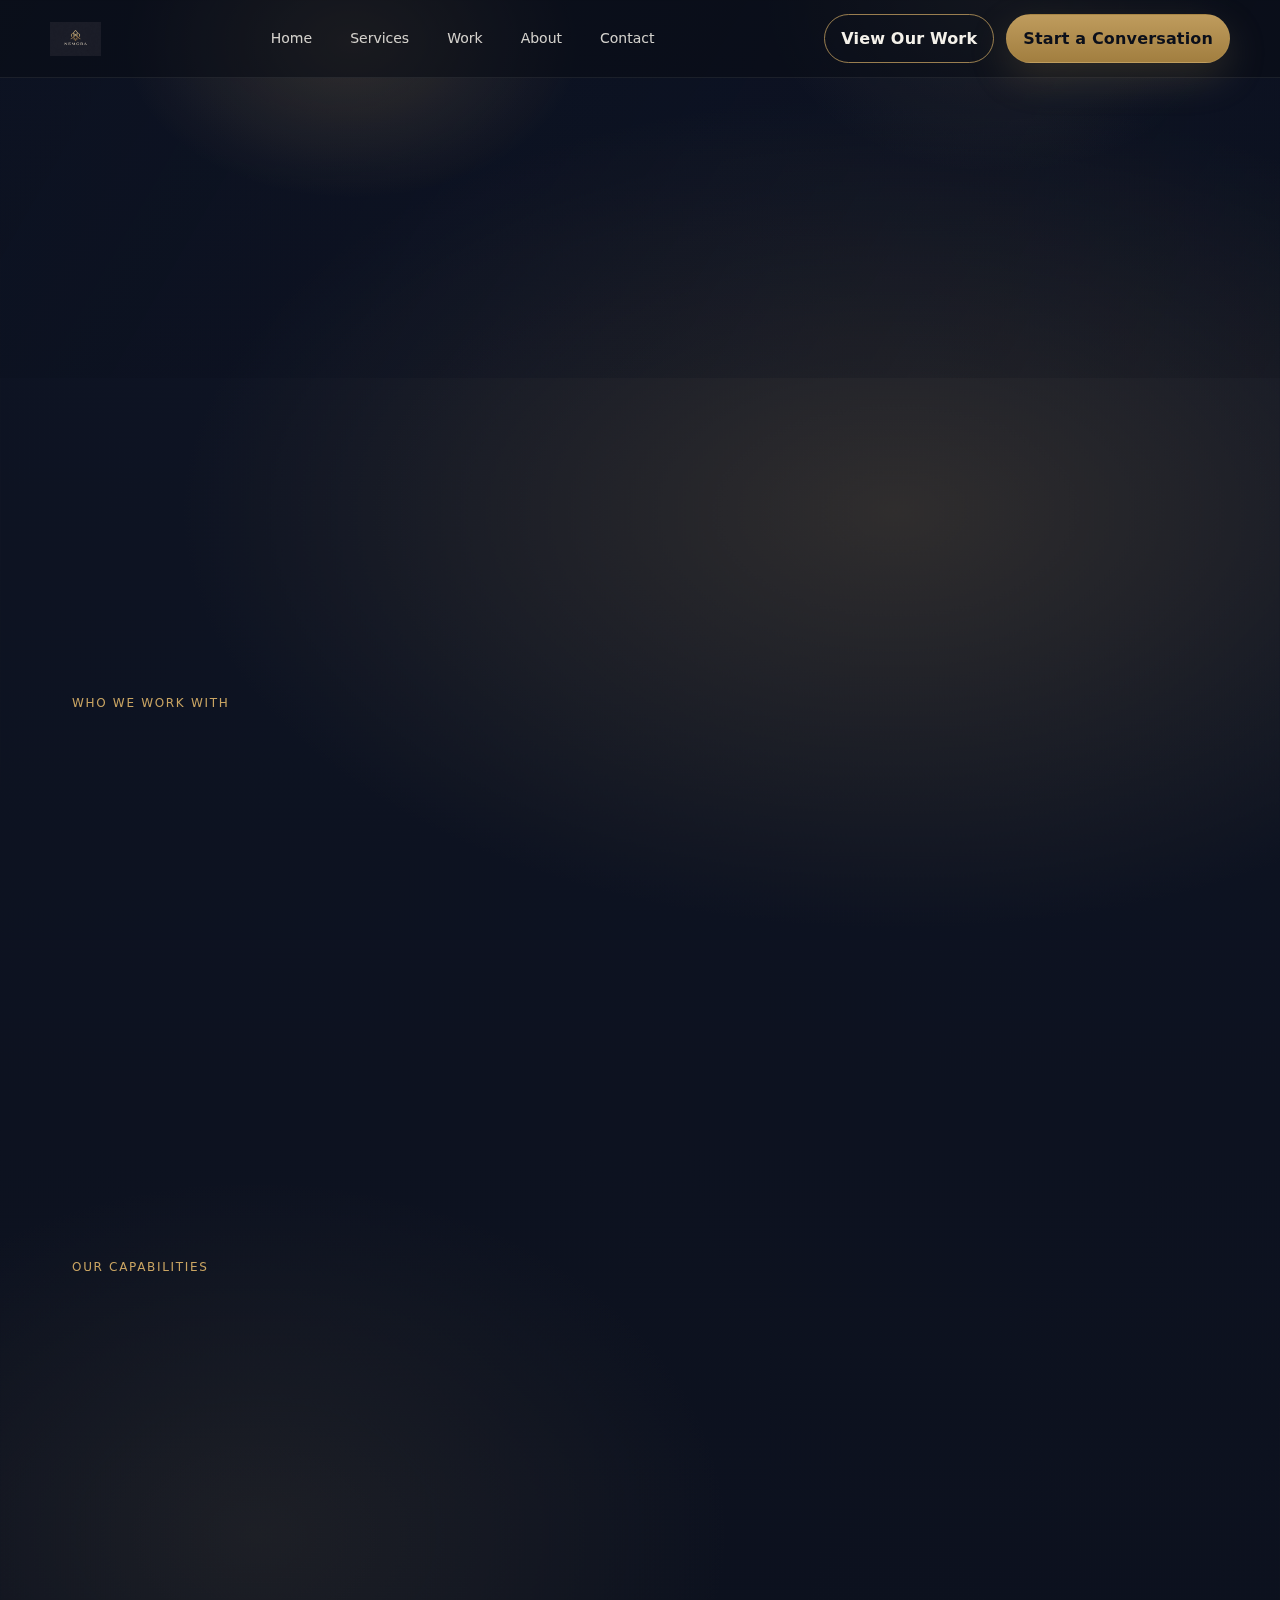
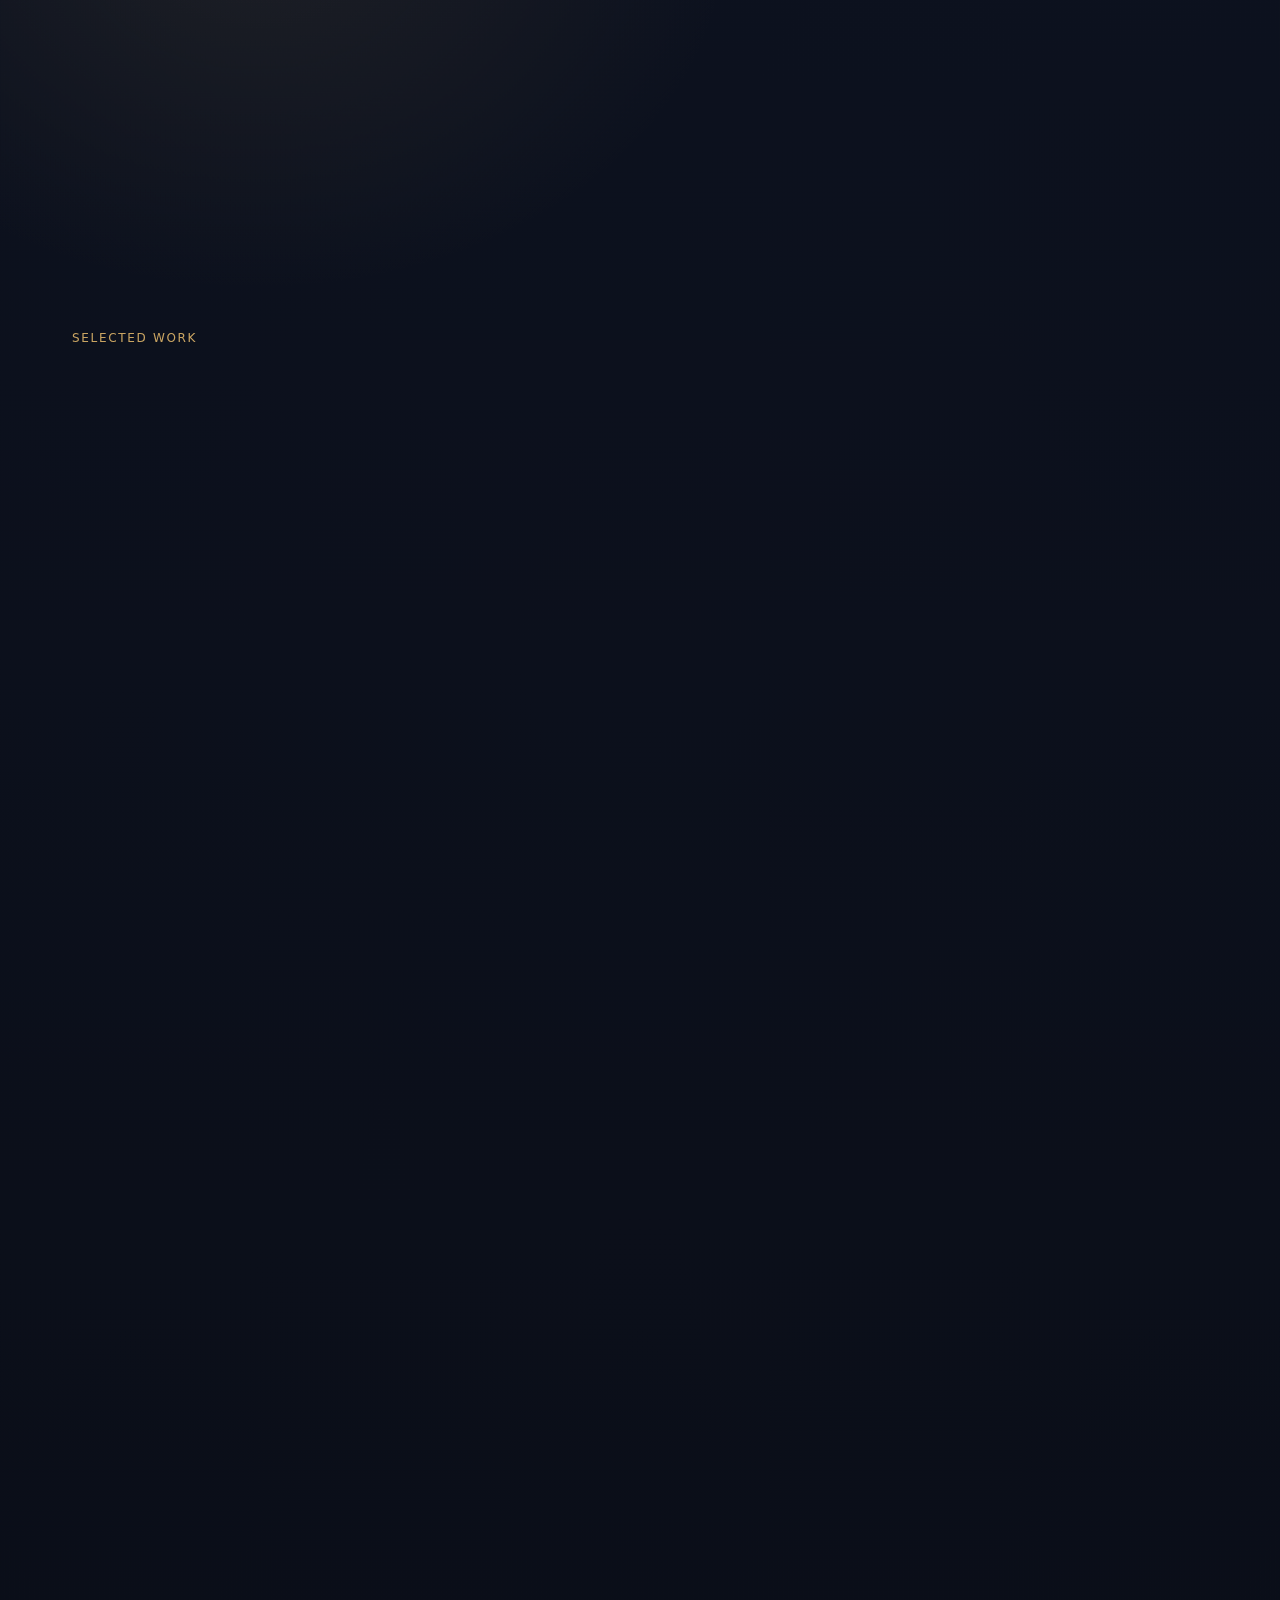
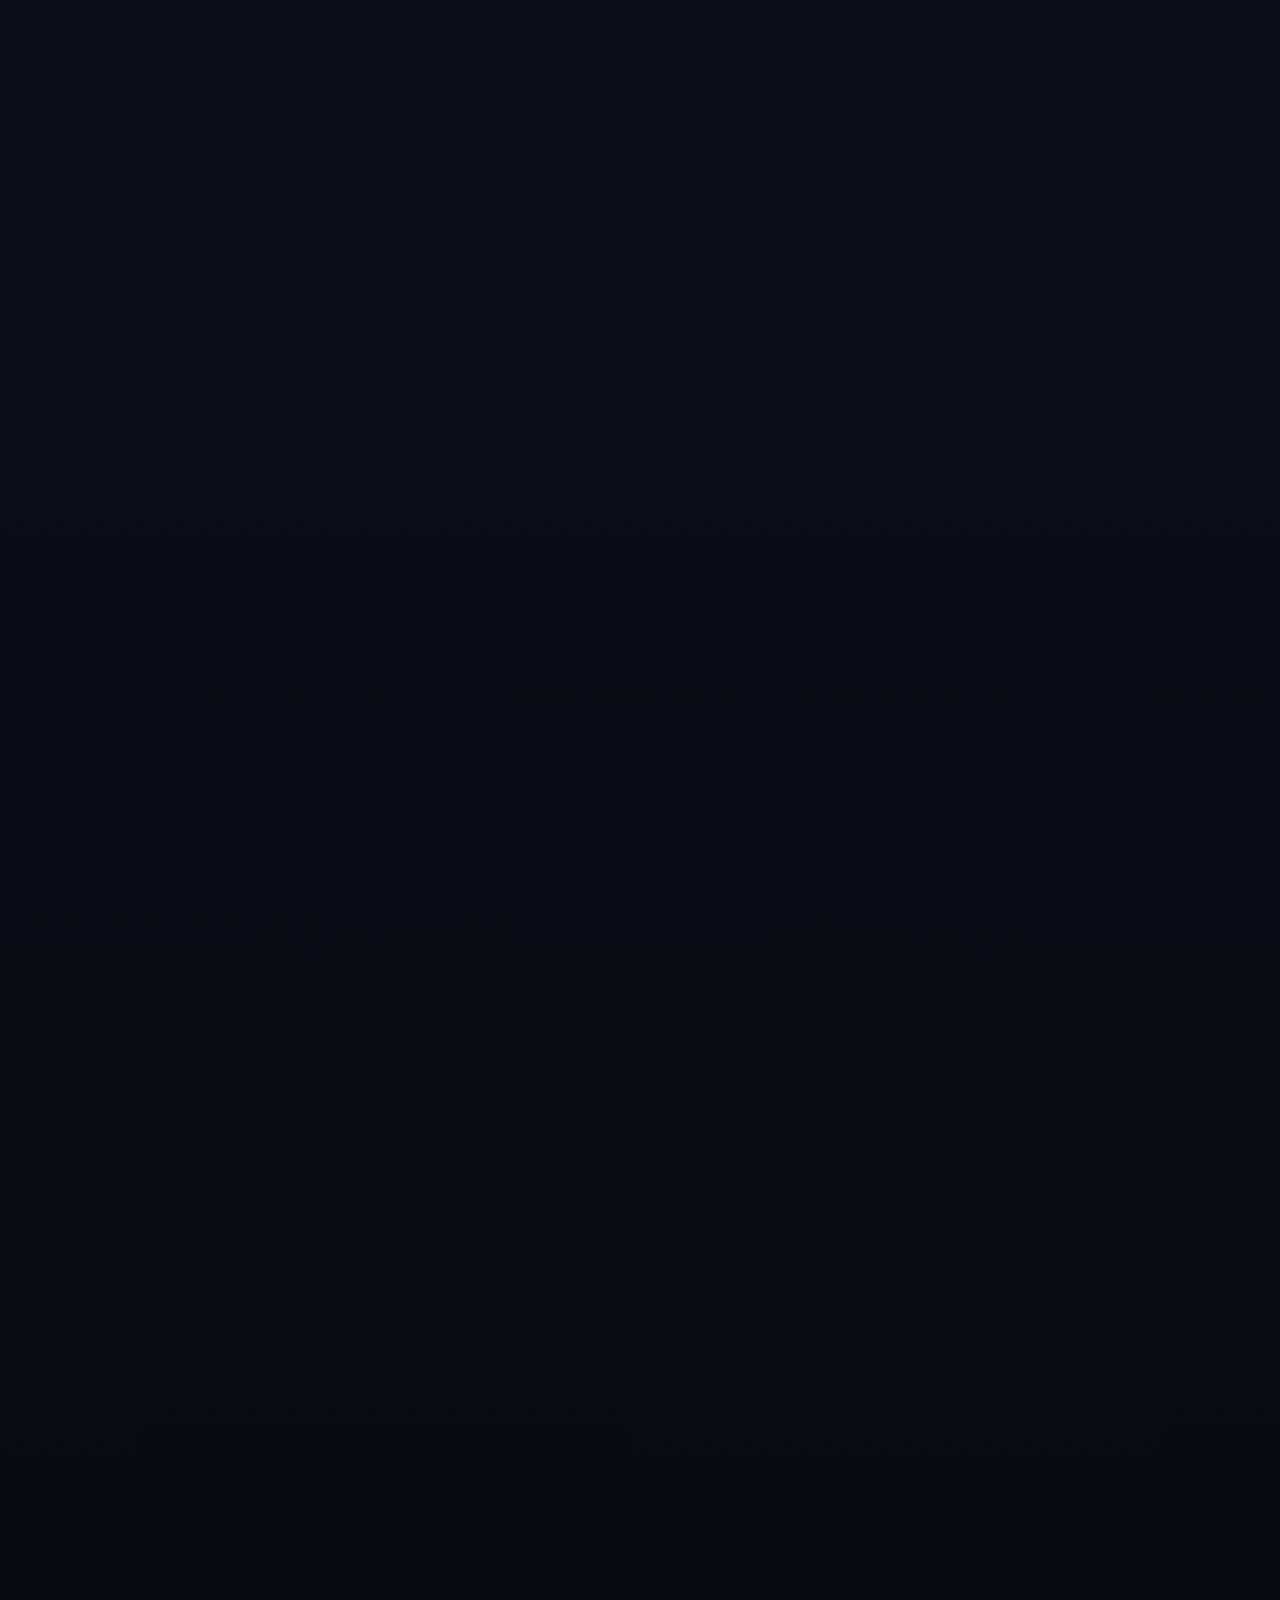
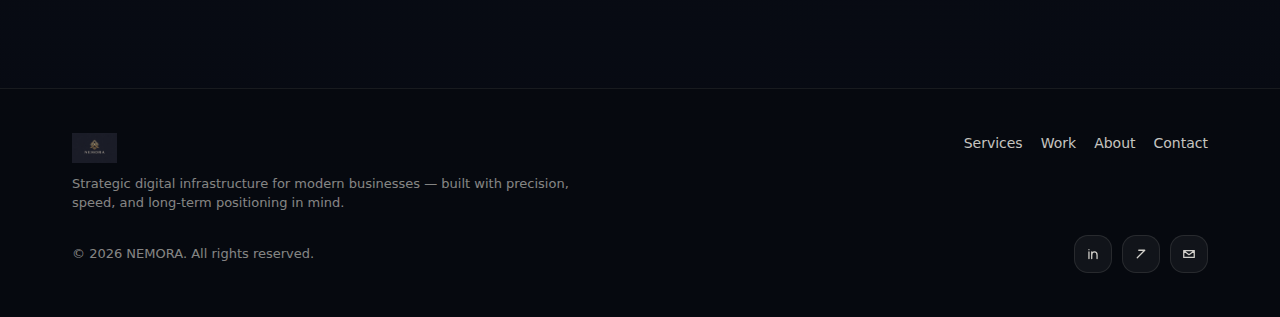
<file: index.html>
<!doctype html>
<html lang="en">
<head>
  <meta charset="utf-8" />
  <meta name="viewport" content="width=device-width, initial-scale=1" />
  <meta name="description" content="Strategic digital infrastructure: premium websites, brand systems, performance optimisation, and digital platforms built for authority and growth." />
  <meta name="theme-color" content="#0b0f1a" />

  <meta property="og:title" content="NEMORA — Digital Infrastructure for Modern Businesses" />
  <meta property="og:description" content="Strategic digital infrastructure: premium websites, brand systems, performance optimisation, and digital platforms built for authority and growth." />
  <meta property="og:image" content="assets/nemora-logo.png" />
  <meta property="og:type" content="website" />

  <title>NEMORA — Digital Infrastructure for Modern Businesses</title>
  <link rel="stylesheet" href="styles.css" />
  <link rel="preload" as="image" href="assets/nemora-logo.png" />
</head>
<body class="home">

<header class="header">
  <a class="skip-link" href="#main">Skip to content</a>
  <div class="container header-inner">
    <a class="brand" href="index.html" aria-label="Home">
      <img src="assets/nemora-logo.png" alt="NEMORA logo" />
    </a>

    <nav class="nav" aria-label="Primary">
      <a data-nav href="index.html">Home</a>
      <a data-nav href="services.html">Services</a>
      <a data-nav href="work.html">Work</a>
      <a data-nav href="about.html">About</a>
      <a data-nav href="contact.html">Contact</a>
    </nav>

    <div class="nav-cta">
      <a class="btn btn-secondary" href="work.html">View Our Work</a>
      <a class="btn btn-primary" href="contact.html">Start a Conversation</a>
    </div>

    <button id="menuBtn" class="menu-btn" aria-label="Open menu" aria-expanded="false" aria-controls="menuPanel">
      <svg viewBox="0 0 24 24" fill="none" aria-hidden="true">
        <path d="M5 7h14M5 12h14M5 17h14" stroke="currentColor" stroke-width="1.8" stroke-linecap="round"/>
      </svg>
    </button>
  </div>

  <div id="menuPanel" class="menu" hidden>
    <div class="container menu-inner">
      <a data-nav href="index.html">Home</a>
      <a data-nav href="services.html">Services</a>
      <a data-nav href="work.html">Work</a>
      <a data-nav href="about.html">About</a>
      <a data-nav href="contact.html">Contact</a>
      <div class="menu-cta">
        <a class="btn btn-secondary" href="work.html">View Our Work</a>
        <a class="btn btn-primary" href="contact.html">Start a Conversation</a>
      </div>
    </div>
  </div>
</header>
<main id="main">
  <section class="hero">
    <div class="hero-bg" aria-hidden="true"></div>
    <div class="container hero-grid">
      <div class="reveal">
        <p class="kicker">Strategic Digital Agency</p>
        <h1>Digital Infrastructure for Modern Businesses.</h1>
        <p class="lede">We design and build strategic digital platforms that elevate brands, generate leads, and position businesses for long-term growth.</p>
        <div style="display:flex; gap:12px; flex-wrap:wrap; margin-top:22px">
          <a class="btn btn-primary" href="contact.html">Start a Conversation</a>
          <a class="btn btn-secondary" href="work.html">View Our Work</a>
        </div>
        <div class="hr"></div>
        <div class="small">Built for companies that value clarity, speed, and credibility.</div>
      </div>

      <aside class="hero-card reveal" aria-label="Agency snapshot">
        <div class="badge">Strategic Execution</div>
        <h3 style="margin-top:14px">A calm, rigorous process — from positioning to performance.</h3>
        <p class="small" style="margin-bottom:16px">Minimal design. Maximum intent. Infrastructure that scales with your business.</p>
        <div class="pulse-lines" aria-hidden="true">
          <div class="line"></div>
          <div class="line"></div>
          <div class="line"></div>
        </div>
        <div class="hr"></div>
        <div class="grid-2">
          <div>
            <div class="small">Focus</div>
            <div style="font-weight:700; margin-top:6px">Web Platforms</div>
          </div>
          <div>
            <div class="small">Delivery</div>
            <div style="font-weight:700; margin-top:6px">Fast, Precise</div>
          </div>
          <div>
            <div class="small">Orientation</div>
            <div style="font-weight:700; margin-top:6px">Conversion</div>
          </div>
          <div>
            <div class="small">Standard</div>
            <div style="font-weight:700; margin-top:6px">Premium</div>
          </div>
        </div>
      </aside>
    </div>
  </section>

  <section class="section sm">
    <div class="container">
      <p class="kicker">Who we work with</p>
      <h2 class="reveal">Broad-sector expertise. One standard of execution.</h2>
      <p class="lede reveal">NEMORA partners with organisations across multiple industries — building digital infrastructure that strengthens authority and improves performance.</p>

      <div class="grid-3" style="margin-top:26px">
        <div class="card industry reveal">
          <div class="icon" aria-hidden="true">
            <svg viewBox="0 0 24 24" fill="none"><path d="M4.5 18V9.5L12 5l7.5 4.5V18" stroke="currentColor" stroke-width="1.7" stroke-linecap="round"/><path d="M9 18v-6h6v6" stroke="currentColor" stroke-width="1.7" stroke-linecap="round"/></svg>
          </div>
          <div>
            <h3>Trades</h3>
            <p class="small">Lead-focused websites with clear service positioning and frictionless enquiries.</p>
          </div>
        </div>

        <div class="card industry reveal">
          <div class="icon" aria-hidden="true">
            <svg viewBox="0 0 24 24" fill="none"><path d="M7 10l5-4 5 4v8H7v-8Z" stroke="currentColor" stroke-width="1.7" stroke-linejoin="round"/><path d="M9.5 18v-4h5v4" stroke="currentColor" stroke-width="1.7"/></svg>
          </div>
          <div>
            <h3>Real Estate</h3>
            <p class="small">High-credibility presentation, refined listings, and conversion pathways.</p>
          </div>
        </div>

        <div class="card industry reveal">
          <div class="icon" aria-hidden="true">
            <svg viewBox="0 0 24 24" fill="none"><path d="M6 18V8l6-3 6 3v10" stroke="currentColor" stroke-width="1.7" stroke-linecap="round"/><path d="M9 18v-6h6v6" stroke="currentColor" stroke-width="1.7"/></svg>
          </div>
          <div>
            <h3>Corporate</h3>
            <p class="small">Platform architecture that supports growth, clarity, and stakeholder confidence.</p>
          </div>
        </div>

        <div class="card industry reveal">
          <div class="icon" aria-hidden="true">
            <svg viewBox="0 0 24 24" fill="none"><path d="M7 18h10M8 18V8.5a4 4 0 0 1 8 0V18" stroke="currentColor" stroke-width="1.7" stroke-linecap="round"/></svg>
          </div>
          <div>
            <h3>Professional Services</h3>
            <p class="small">Authority-led messaging and digital systems that generate qualified leads.</p>
          </div>
        </div>

        <div class="card industry reveal">
          <div class="icon" aria-hidden="true">
            <svg viewBox="0 0 24 24" fill="none"><path d="M6 10h12M6 14h12M8 6h8M8 18h8" stroke="currentColor" stroke-width="1.7" stroke-linecap="round"/></svg>
          </div>
          <div>
            <h3>Hospitality</h3>
            <p class="small">Elegant booking journeys, brand consistency, and performance at speed.</p>
          </div>
        </div>

        <div class="card industry reveal">
          <div class="icon" aria-hidden="true">
            <svg viewBox="0 0 24 24" fill="none"><path d="M4.5 18h15M6 18V9l6-4 6 4v9" stroke="currentColor" stroke-width="1.7" stroke-linecap="round"/><path d="M9 12h6" stroke="currentColor" stroke-width="1.7" stroke-linecap="round"/></svg>
          </div>
          <div>
            <h3>Construction</h3>
            <p class="small">Clean project presentation and clear differentiation across services.</p>
          </div>
        </div>
      </div>
    </div>
  </section>

  <section class="section">
    <div class="container">
      <p class="kicker">Our capabilities</p>
      <div class="grid-2" style="align-items:start; gap:28px">
        <div class="reveal">
          <h2>Work that reads as authority — and performs like infrastructure.</h2>
          <p class="lede">We combine brand positioning with build quality and performance optimisation. Every deliverable is designed for credibility and conversion.</p>
          <div style="margin-top:18px">
            <div class="badge">Outcomes</div>
            <p class="small" style="margin-top:10px">Authority. Credibility. Growth.</p>
          </div>
        </div>

        <div class="list reveal" aria-label="Capabilities list">
          <div class="list-item">
            <div class="icon" aria-hidden="true">
              <svg viewBox="0 0 24 24" fill="none"><path d="M5 7h14v10H5V7Z" stroke="currentColor" stroke-width="1.7"/><path d="M8 10h8M8 13h5" stroke="currentColor" stroke-width="1.7" stroke-linecap="round"/></svg>
            </div>
            <div>
              <h3>Website Design &amp; Development</h3>
              <p class="small">Premium UI, clean builds, responsive systems — built to last.</p>
            </div>
          </div>
          <div class="list-item">
            <div class="icon" aria-hidden="true">
              <svg viewBox="0 0 24 24" fill="none"><path d="M6 16l4-4 3 3 5-6" stroke="currentColor" stroke-width="1.7" stroke-linecap="round"/><path d="M5 19h14" stroke="currentColor" stroke-width="1.7" stroke-linecap="round"/></svg>
            </div>
            <div>
              <h3>Conversion Strategy</h3>
              <p class="small">Information architecture and journeys designed to drive action.</p>
            </div>
          </div>
          <div class="list-item">
            <div class="icon" aria-hidden="true">
              <svg viewBox="0 0 24 24" fill="none"><path d="M12 6v12" stroke="currentColor" stroke-width="1.7" stroke-linecap="round"/><path d="M6 12h12" stroke="currentColor" stroke-width="1.7" stroke-linecap="round"/><path d="M7.5 7.5h9v9h-9v-9Z" stroke="currentColor" stroke-width="1.7"/></svg>
            </div>
            <div>
              <h3>Brand Positioning</h3>
              <p class="small">Sharper messaging, clearer differentiation, stronger presence.</p>
            </div>
          </div>
          <div class="list-item">
            <div class="icon" aria-hidden="true">
              <svg viewBox="0 0 24 24" fill="none"><path d="M7 12a5 5 0 0 1 10 0v5H7v-5Z" stroke="currentColor" stroke-width="1.7"/><path d="M9 12V9.8a3 3 0 0 1 6 0V12" stroke="currentColor" stroke-width="1.7"/></svg>
            </div>
            <div>
              <h3>Digital Systems</h3>
              <p class="small">Integrations, automation pathways, and scalable digital infrastructure.</p>
            </div>
          </div>
          <div class="list-item">
            <div class="icon" aria-hidden="true">
              <svg viewBox="0 0 24 24" fill="none"><path d="M8 18h8M12 6v10" stroke="currentColor" stroke-width="1.7" stroke-linecap="round"/><path d="M7 10l5-4 5 4" stroke="currentColor" stroke-width="1.7" stroke-linecap="round" stroke-linejoin="round"/></svg>
            </div>
            <div>
              <h3>Performance Optimisation</h3>
              <p class="small">Speed, SEO foundations, and reliability — treated as non-negotiables.</p>
            </div>
          </div>
        </div>
      </div>
    </div>
  </section>

  <section class="section sm">
    <div class="container">
      <p class="kicker">Selected work</p>
      <div class="grid-2" style="align-items:end">
        <div class="reveal">
          <h2>Clean case presentation. Minimal captions. High intent.</h2>
          <p class="lede">A selection of work across industries — each built for clarity, trust, and measurable performance.</p>
        </div>
        <div class="reveal" style="display:flex; justify-content:flex-end">
          <a class="btn btn-ghost" href="work.html">Explore the portfolio</a>
        </div>
      </div>

      <div class="work-grid" style="margin-top:22px">
        <a class="work reveal" href="work.html#case-aurum" style="background-image: linear-gradient(180deg, rgba(244,241,234,.04), rgba(244,241,234,.02)), linear-gradient(180deg, rgba(6,8,14,.10), rgba(6,8,14,.68)), url(assets/case-no1-hydepark.jpg); background-size: cover; background-position: center;">
          <div class="meta">
            <h3>One Hyde Park (Knightsbridge)</h3>
            <p>Luxury residential positioning study</p>
            <div class="tagrow">
              <span class="pill">Positioning</span><span class="pill">Web build</span><span class="pill">Conversion</span>
            </div>
          </div>
        </a>
        <a class="work reveal" href="work.html#case-blackstone" style="background-image: linear-gradient(180deg, rgba(244,241,234,.04), rgba(244,241,234,.02)), linear-gradient(180deg, rgba(6,8,14,.10), rgba(6,8,14,.68)), url(assets/case-battersea.jpg); background-size: cover; background-position: center;">
          <div class="meta">
            <h3>Battersea Power Station Redevelopment</h3>
            <p>Construction & redevelopment infrastructure study</p>
            <div class="tagrow">
              <span class="pill">Structure</span><span class="pill">SEO</span><span class="pill">Speed</span>
            </div>
          </div>
        </a>
        <a class="work reveal" href="work.html#case-kingsway" style="background-image: linear-gradient(180deg, rgba(244,241,234,.04), rgba(244,241,234,.02)), linear-gradient(180deg, rgba(6,8,14,.10), rgba(6,8,14,.68)), url(assets/case-canarywharf.jpg); background-size: cover; background-position: center;">
          <div class="meta">
            <h3>Canary Wharf (Corporate District)</h3>
            <p>Corporate services authority study</p>
            <div class="tagrow">
              <span class="pill">Messaging</span><span class="pill">UX</span><span class="pill">Credibility</span>
            </div>
          </div>
        </a>
        <a class="work reveal" href="work.html#case-velvet" style="background-image: linear-gradient(180deg, rgba(244,241,234,.04), rgba(244,241,234,.02)), linear-gradient(180deg, rgba(6,8,14,.10), rgba(6,8,14,.68)), url(assets/case-ritz.jpg); background-size: cover; background-position: center;">
          <div class="meta">
            <h3>The Ritz London</h3>
            <p>Hospitality experience &amp; booking journey study</p>
            <div class="tagrow">
              <span class="pill">Brand</span><span class="pill">UI</span><span class="pill">Systems</span>
            </div>
          </div>
        </a>
      </div>
    </div>
  </section>

  <section class="section">
    <div class="container">
      <p class="kicker">Our approach</p>
      <div class="grid-2" style="gap:28px; align-items:start">
        <div class="reveal">
          <h2>Strategic process — designed for long-term positioning.</h2>
          <p class="lede">We work with a clear sequence that keeps outcomes aligned: position the offer, build the platform, optimise performance, then scale with intent.</p>
        </div>
        <div class="steps reveal">
          <div class="step">
            <div>
              <div class="n">01</div>
              <h3>Position</h3>
              <p class="small">Clarify message, audience, and value. Structure what matters.</p>
            </div>
            <div class="badge">Strategy</div>
          </div>
          <div class="step">
            <div>
              <div class="n">02</div>
              <h3>Build</h3>
              <p class="small">Design and development executed with precision and clean systems.</p>
            </div>
            <div class="badge">Execution</div>
          </div>
          <div class="step">
            <div>
              <div class="n">03</div>
              <h3>Optimise</h3>
              <p class="small">Performance, SEO foundations, and conversion pathways refined.</p>
            </div>
            <div class="badge">Performance</div>
          </div>
          <div class="step">
            <div>
              <div class="n">04</div>
              <h3>Scale</h3>
              <p class="small">Iterate and expand — aligned to growth, not noise.</p>
            </div>
            <div class="badge">Growth</div>
          </div>
        </div>
      </div>
    </div>
  </section>

  <section class="section lg">
    <div class="container">
      <div class="card reveal" style="padding:34px; position:relative; overflow:hidden">
        <div class="hero-bg" aria-hidden="true" style="inset:-140px -120px auto -120px; height:360px; opacity:.65"></div>
        <div style="position:relative">
          <p class="kicker">Final CTA</p>
          <h2>Build Something That Reflects Your Ambition.</h2>
          <p class="lede">If you need a website that reads as authority — and functions as infrastructure — we should talk.</p>
          <div style="margin-top:18px; display:flex; gap:12px; flex-wrap:wrap">
            <a class="btn btn-primary" href="contact.html">Book a Consultation</a>
            <a class="btn btn-secondary" href="services.html">Explore Services</a>
          </div>
        </div>
      </div>
    </div>
  </section>
</main>
<footer class="footer">
  <div class="container">
    <div class="footer-top">
      <div>
        <a class="brand" href="index.html" aria-label="Home">
          <img src="assets/nemora-logo.png" alt="NEMORA logo" />
        </a>
        <div class="small" style="max-width:62ch; margin-top:12px">
          Strategic digital infrastructure for modern businesses — built with precision, speed, and long-term positioning in mind.
        </div>
      </div>

      <div class="footer-links" aria-label="Footer links">
        <a href="services.html">Services</a>
        <a href="work.html">Work</a>
        <a href="about.html">About</a>
        <a href="contact.html">Contact</a>
      </div>
    </div>

    <div class="footer-bottom">
      <div class="small">© <span id="year"></span> NEMORA. All rights reserved.</div>

      <div class="social" aria-label="Social">
        <a href="#" aria-label="LinkedIn" title="LinkedIn">
          <svg viewBox="0 0 24 24" fill="none" aria-hidden="true">
            <path d="M6.6 9.2V18M6.6 6.2v.1M10.3 9.2V18m0-4.8c0-2.2 1.2-4 3.6-4 2.5 0 3.5 1.8 3.5 4V18" stroke="currentColor" stroke-width="1.7" stroke-linecap="round"/>
          </svg>
        </a>
        <a href="#" aria-label="X" title="X">
          <svg viewBox="0 0 24 24" fill="none" aria-hidden="true">
            <path d="M7 17L17 7M9 7h6.2L15 7.2V9" stroke="currentColor" stroke-width="1.7" stroke-linecap="round"/>
          </svg>
        </a>
        <a href="#" aria-label="Email" title="Email">
          <svg viewBox="0 0 24 24" fill="none" aria-hidden="true">
            <path d="M5 7.5h14v9H5v-9Zm0 .2 7 5.2 7-5.2" stroke="currentColor" stroke-width="1.7" stroke-linecap="round" stroke-linejoin="round"/>
          </svg>
        </a>
      </div>
    </div>
  </div>
  <script>
    document.getElementById('year').textContent = new Date().getFullYear();
  </script>
</footer>

<script src="main.js"></script>
</body>
</html>
</file>
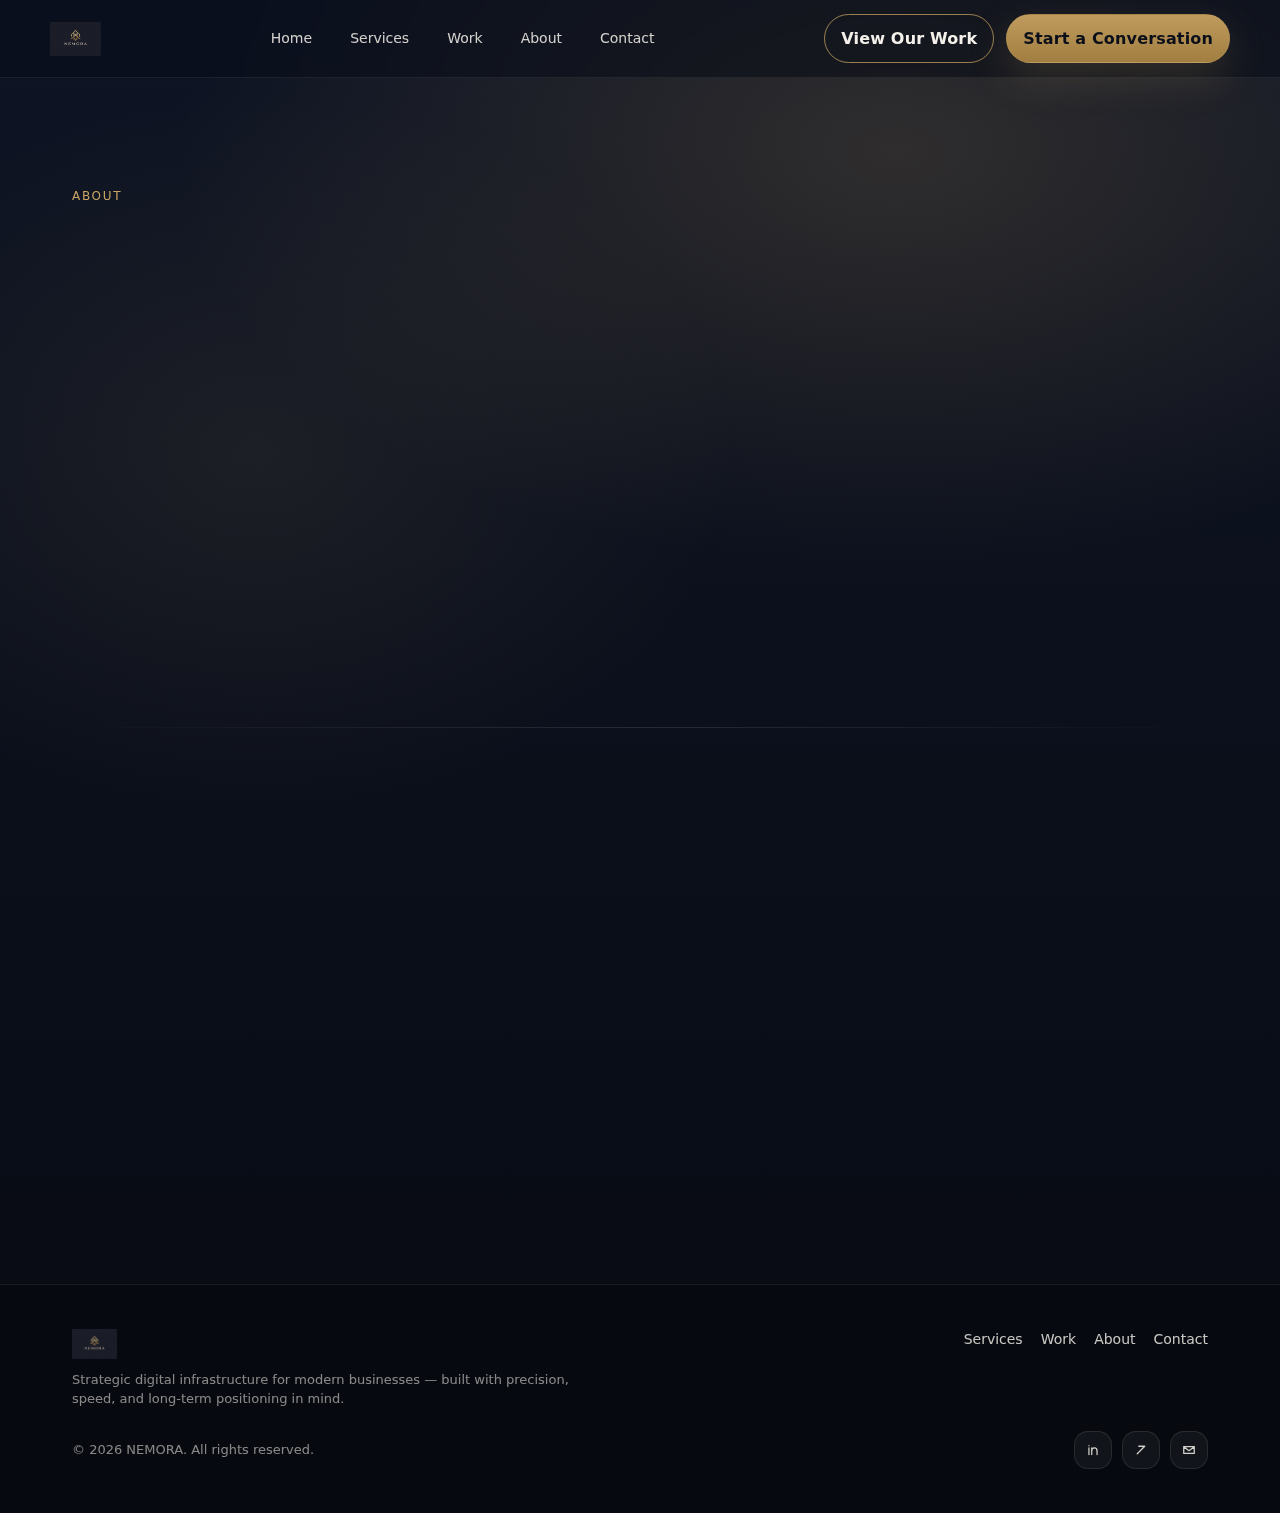
<file: about.html>
<!doctype html>
<html lang="en">
<head>
  <meta charset="utf-8" />
  <meta name="viewport" content="width=device-width, initial-scale=1" />
  <meta name="description" content="NEMORA is a strategic digital partner focused on precision, execution, and long-term positioning — delivering premium web platforms and digital infrastructure." />
  <meta name="theme-color" content="#0b0f1a" />

  <meta property="og:title" content="About — NEMORA" />
  <meta property="og:description" content="NEMORA is a strategic digital partner focused on precision, execution, and long-term positioning — delivering premium web platforms and digital infrastructure." />
  <meta property="og:image" content="assets/nemora-logo.png" />
  <meta property="og:type" content="website" />

  <title>About — NEMORA</title>
  <link rel="stylesheet" href="styles.css" />
  <link rel="preload" as="image" href="assets/nemora-logo.png" />
</head>
<body>

<header class="header">
  <a class="skip-link" href="#main">Skip to content</a>
  <div class="container header-inner">
    <a class="brand" href="index.html" aria-label="Home">
      <img src="assets/nemora-logo.png" alt="NEMORA logo" />
    </a>

    <nav class="nav" aria-label="Primary">
      <a data-nav href="index.html">Home</a>
      <a data-nav href="services.html">Services</a>
      <a data-nav href="work.html">Work</a>
      <a data-nav href="about.html">About</a>
      <a data-nav href="contact.html">Contact</a>
    </nav>

    <div class="nav-cta">
      <a class="btn btn-secondary" href="work.html">View Our Work</a>
      <a class="btn btn-primary" href="contact.html">Start a Conversation</a>
    </div>

    <button id="menuBtn" class="menu-btn" aria-label="Open menu" aria-expanded="false" aria-controls="menuPanel">
      <svg viewBox="0 0 24 24" fill="none" aria-hidden="true">
        <path d="M5 7h14M5 12h14M5 17h14" stroke="currentColor" stroke-width="1.8" stroke-linecap="round"/>
      </svg>
    </button>
  </div>

  <div id="menuPanel" class="menu" hidden>
    <div class="container menu-inner">
      <a data-nav href="index.html">Home</a>
      <a data-nav href="services.html">Services</a>
      <a data-nav href="work.html">Work</a>
      <a data-nav href="about.html">About</a>
      <a data-nav href="contact.html">Contact</a>
      <div class="menu-cta">
        <a class="btn btn-secondary" href="work.html">View Our Work</a>
        <a class="btn btn-primary" href="contact.html">Start a Conversation</a>
      </div>
    </div>
  </div>
</header>
<main id="main">
  <section class="section lg">
    <div class="container">
      <p class="kicker">About</p>
      <h1 class="reveal">A strategic digital partner focused on precision, execution, and long-term positioning.</h1>
      <p class="lede reveal" style="margin-top:14px">
        NEMORA builds high-performance websites and digital infrastructure for businesses that take their market position seriously.
        Our work is defined by clarity, restraint, and measurable intent — with a standard that feels established and global.
      </p>

      <div class="grid-3" style="margin-top:28px">
        <div class="card reveal">
          <div class="badge">Principle</div>
          <h3 style="margin-top:12px">Strategic Clarity</h3>
          <p class="small">Every section earns its place. Messaging and structure are designed for decision-making.</p>
        </div>
        <div class="card reveal">
          <div class="badge">Principle</div>
          <h3 style="margin-top:12px">Build Quality</h3>
          <p class="small">Clean implementation, responsive systems, and a performance-first approach.</p>
        </div>
        <div class="card reveal">
          <div class="badge">Principle</div>
          <h3 style="margin-top:12px">Long-Term Value</h3>
          <p class="small">Infrastructure that supports growth — not a short-term redesign cycle.</p>
        </div>
      </div>

      <div class="hr"></div>

      <div class="grid-2" style="gap:28px; align-items:start">
        <div class="card reveal">
          <p class="kicker">What we deliver</p>
          <h2>Premium platforms that build trust instantly.</h2>
          <p class="lede">
            The goal is simple: create a digital presence that communicates authority and converts attention into action — with speed, stability, and clean SEO foundations.
          </p>
          <div class="hr"></div>
          <div class="small">
            Typical engagements include full website builds, strategic advisory, performance improvements, and brand-aligned digital systems.
          </div>
        </div>

        <div class="card reveal">
          <p class="kicker">How we work</p>
          <h2>Calm confidence. No fluff.</h2>
          <p class="lede">
            We operate with a focused process and a clear bar for quality. Decisions are made for outcomes: credibility, conversion, and durability.
          </p>
          <div class="hr"></div>
          <div class="small">
            If you want a digital partner that works quietly, precisely, and at a premium standard — NEMORA is built for that.
          </div>
        </div>
      </div>

      <div style="margin-top:26px" class="reveal">
        <a class="btn btn-primary" href="contact.html">Start a Conversation</a>
        <a class="btn btn-secondary" href="work.html" style="margin-left:10px">View Work</a>
      </div>
    </div>
  </section>
</main>
<footer class="footer">
  <div class="container">
    <div class="footer-top">
      <div>
        <a class="brand" href="index.html" aria-label="Home">
          <img src="assets/nemora-logo.png" alt="NEMORA logo" />
        </a>
        <div class="small" style="max-width:62ch; margin-top:12px">
          Strategic digital infrastructure for modern businesses — built with precision, speed, and long-term positioning in mind.
        </div>
      </div>

      <div class="footer-links" aria-label="Footer links">
        <a href="services.html">Services</a>
        <a href="work.html">Work</a>
        <a href="about.html">About</a>
        <a href="contact.html">Contact</a>
      </div>
    </div>

    <div class="footer-bottom">
      <div class="small">© <span id="year"></span> NEMORA. All rights reserved.</div>

      <div class="social" aria-label="Social">
        <a href="#" aria-label="LinkedIn" title="LinkedIn">
          <svg viewBox="0 0 24 24" fill="none" aria-hidden="true">
            <path d="M6.6 9.2V18M6.6 6.2v.1M10.3 9.2V18m0-4.8c0-2.2 1.2-4 3.6-4 2.5 0 3.5 1.8 3.5 4V18" stroke="currentColor" stroke-width="1.7" stroke-linecap="round"/>
          </svg>
        </a>
        <a href="#" aria-label="X" title="X">
          <svg viewBox="0 0 24 24" fill="none" aria-hidden="true">
            <path d="M7 17L17 7M9 7h6.2L15 7.2V9" stroke="currentColor" stroke-width="1.7" stroke-linecap="round"/>
          </svg>
        </a>
        <a href="#" aria-label="Email" title="Email">
          <svg viewBox="0 0 24 24" fill="none" aria-hidden="true">
            <path d="M5 7.5h14v9H5v-9Zm0 .2 7 5.2 7-5.2" stroke="currentColor" stroke-width="1.7" stroke-linecap="round" stroke-linejoin="round"/>
          </svg>
        </a>
      </div>
    </div>
  </div>
  <script>
    document.getElementById('year').textContent = new Date().getFullYear();
  </script>
</footer>

<script src="main.js"></script>
</body>
</html>
</file>
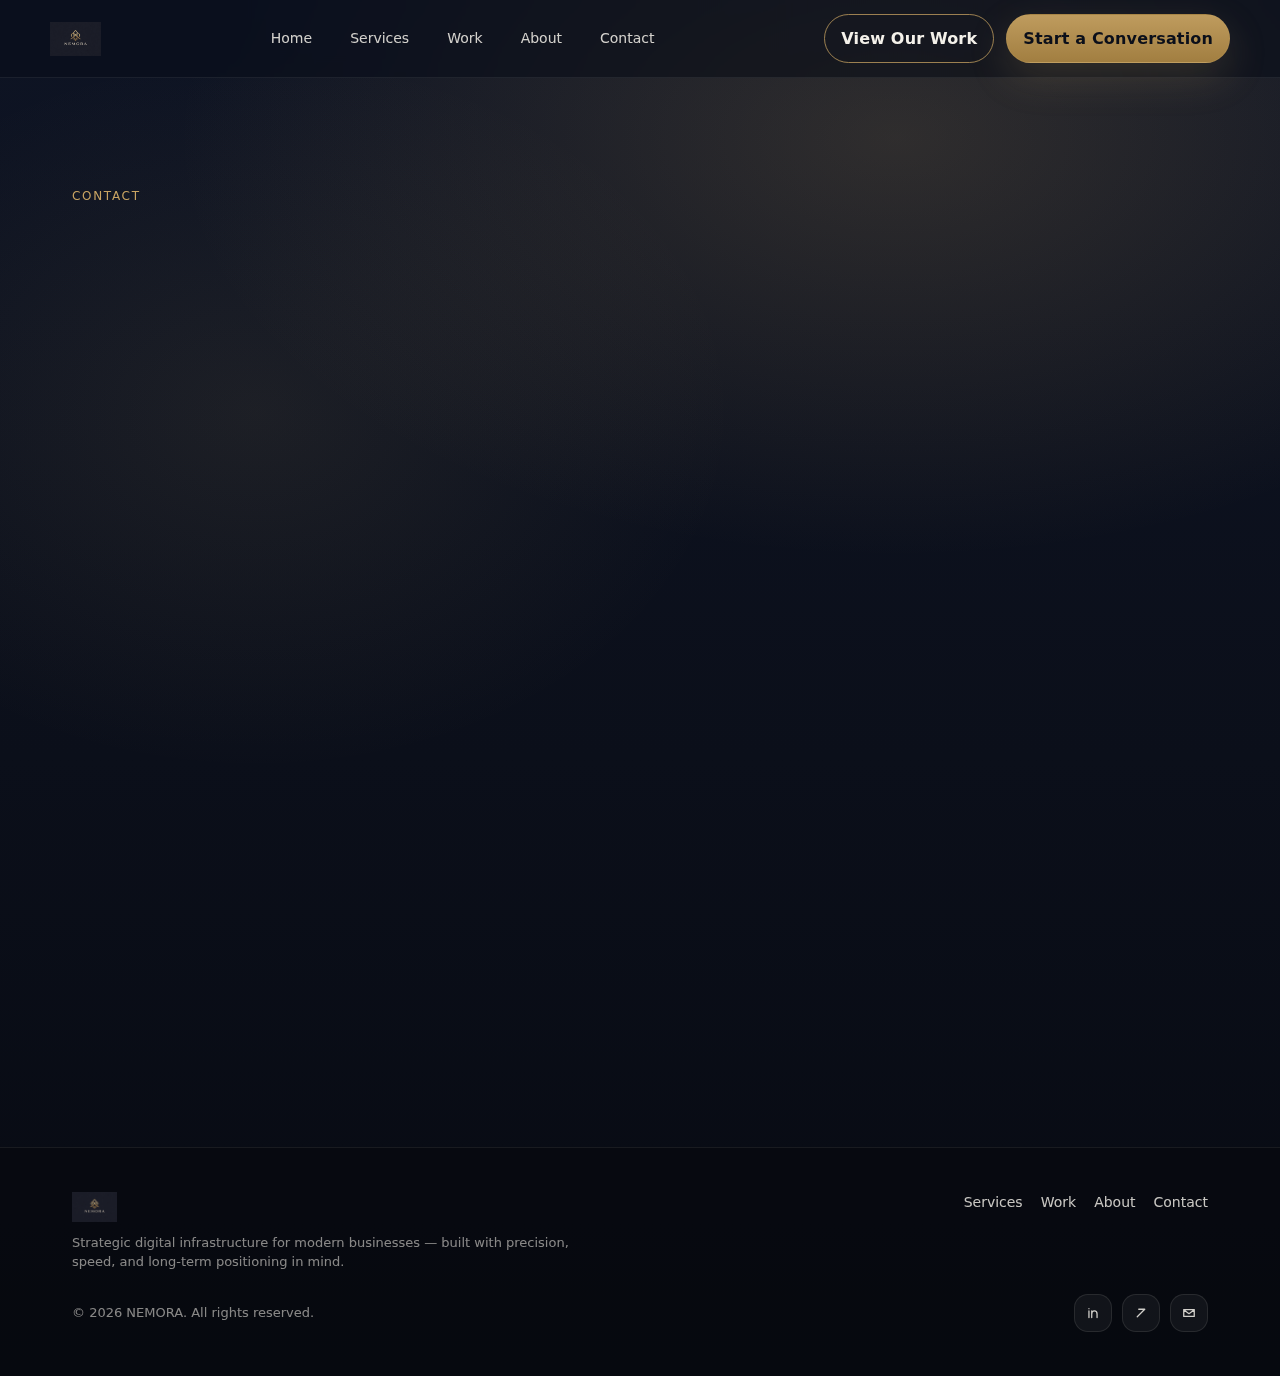
<file: contact.html>
<!doctype html>
<html lang="en">
<head>
  <meta charset="utf-8" />
  <meta name="viewport" content="width=device-width, initial-scale=1" />
  <meta name="description" content="Contact NEMORA to discuss a premium website build or strategic digital infrastructure project." />
  <meta name="theme-color" content="#0b0f1a" />

  <meta property="og:title" content="Contact — NEMORA" />
  <meta property="og:description" content="Contact NEMORA to discuss a premium website build or strategic digital infrastructure project." />
  <meta property="og:image" content="assets/nemora-logo.png" />
  <meta property="og:type" content="website" />

  <title>Contact — NEMORA</title>
  <link rel="stylesheet" href="styles.css" />
  <link rel="preload" as="image" href="assets/nemora-logo.png" />
</head>
<body>

<header class="header">
  <a class="skip-link" href="#main">Skip to content</a>
  <div class="container header-inner">
    <a class="brand" href="index.html" aria-label="Home">
      <img src="assets/nemora-logo.png" alt="NEMORA logo" />
    </a>

    <nav class="nav" aria-label="Primary">
      <a data-nav href="index.html">Home</a>
      <a data-nav href="services.html">Services</a>
      <a data-nav href="work.html">Work</a>
      <a data-nav href="about.html">About</a>
      <a data-nav href="contact.html">Contact</a>
    </nav>

    <div class="nav-cta">
      <a class="btn btn-secondary" href="work.html">View Our Work</a>
      <a class="btn btn-primary" href="contact.html">Start a Conversation</a>
    </div>

    <button id="menuBtn" class="menu-btn" aria-label="Open menu" aria-expanded="false" aria-controls="menuPanel">
      <svg viewBox="0 0 24 24" fill="none" aria-hidden="true">
        <path d="M5 7h14M5 12h14M5 17h14" stroke="currentColor" stroke-width="1.8" stroke-linecap="round"/>
      </svg>
    </button>
  </div>

  <div id="menuPanel" class="menu" hidden>
    <div class="container menu-inner">
      <a data-nav href="index.html">Home</a>
      <a data-nav href="services.html">Services</a>
      <a data-nav href="work.html">Work</a>
      <a data-nav href="about.html">About</a>
      <a data-nav href="contact.html">Contact</a>
      <div class="menu-cta">
        <a class="btn btn-secondary" href="work.html">View Our Work</a>
        <a class="btn btn-primary" href="contact.html">Start a Conversation</a>
      </div>
    </div>
  </div>
</header>
<main id="main">
  <section class="section lg">
    <div class="container">
      <p class="kicker">Contact</p>
      <h1 class="reveal">Let’s Discuss Your Next Move.</h1>
      <p class="lede reveal" style="margin-top:14px">Share a short overview and we’ll respond with clear next steps.</p>

      <div class="grid-2" style="margin-top:28px; gap:18px; align-items:start">
        <div class="card reveal">
          <h2>Start a consultation</h2>
          <p class="small">This form uses an email client fallback (mailto) for GitHub Pages compatibility. Update the destination inbox in <span style="color:var(--gold)">contact.html</span> when ready.</p>
          <div class="hr"></div>

          <form id="contactForm" class="form" data-to="hello@nemora.agency">
            <div class="field">
              <label for="name">Name</label>
              <input id="name" name="name" type="text" autocomplete="name" required />
            </div>
            <div class="field">
              <label for="email">Email</label>
              <input id="email" name="email" type="email" autocomplete="email" required />
            </div>
            <div class="field">
              <label for="company">Company</label>
              <input id="company" name="company" type="text" autocomplete="organization" />
            </div>
            <div class="field">
              <label for="message">What are you looking to build?</label>
              <textarea id="message" name="message" required placeholder="Brief context, timeline, and any priorities."></textarea>
            </div>

            <div style="display:flex; gap:12px; flex-wrap:wrap; margin-top:8px">
              <button class="btn btn-primary" type="submit">Send Enquiry</button>
              <a class="btn btn-secondary" href="work.html">View Our Work</a>
            </div>
          </form>
        </div>

        <div class="card reveal">
          <p class="kicker">What to expect</p>
          <h2>Clarity first.</h2>
          <p class="lede">We’ll identify the objective, define the scope, and align on the right path to execution.</p>
          <div class="hr"></div>
          <div class="steps">
            <div class="step">
              <div>
                <div class="n">01</div>
                <h3>Discovery</h3>
                <p class="small">Understand goals, constraints, and positioning.</p>
              </div>
              <div class="badge">Alignment</div>
            </div>
            <div class="step">
              <div>
                <div class="n">02</div>
                <h3>Plan</h3>
                <p class="small">Scope, structure, and delivery roadmap.</p>
              </div>
              <div class="badge">Strategy</div>
            </div>
            <div class="step">
              <div>
                <div class="n">03</div>
                <h3>Execute</h3>
                <p class="small">Design, build, and performance optimisation.</p>
              </div>
              <div class="badge">Build</div>
            </div>
          </div>

          <div class="hr"></div>
          <div class="small">
            Prefer email? Use <span style="color:var(--gold)">hello@nemora.agency</span> (replace with your real inbox).
          </div>
        </div>
      </div>
    </div>
  </section>
</main>
<footer class="footer">
  <div class="container">
    <div class="footer-top">
      <div>
        <a class="brand" href="index.html" aria-label="Home">
          <img src="assets/nemora-logo.png" alt="NEMORA logo" />
        </a>
        <div class="small" style="max-width:62ch; margin-top:12px">
          Strategic digital infrastructure for modern businesses — built with precision, speed, and long-term positioning in mind.
        </div>
      </div>

      <div class="footer-links" aria-label="Footer links">
        <a href="services.html">Services</a>
        <a href="work.html">Work</a>
        <a href="about.html">About</a>
        <a href="contact.html">Contact</a>
      </div>
    </div>

    <div class="footer-bottom">
      <div class="small">© <span id="year"></span> NEMORA. All rights reserved.</div>

      <div class="social" aria-label="Social">
        <a href="#" aria-label="LinkedIn" title="LinkedIn">
          <svg viewBox="0 0 24 24" fill="none" aria-hidden="true">
            <path d="M6.6 9.2V18M6.6 6.2v.1M10.3 9.2V18m0-4.8c0-2.2 1.2-4 3.6-4 2.5 0 3.5 1.8 3.5 4V18" stroke="currentColor" stroke-width="1.7" stroke-linecap="round"/>
          </svg>
        </a>
        <a href="#" aria-label="X" title="X">
          <svg viewBox="0 0 24 24" fill="none" aria-hidden="true">
            <path d="M7 17L17 7M9 7h6.2L15 7.2V9" stroke="currentColor" stroke-width="1.7" stroke-linecap="round"/>
          </svg>
        </a>
        <a href="#" aria-label="Email" title="Email">
          <svg viewBox="0 0 24 24" fill="none" aria-hidden="true">
            <path d="M5 7.5h14v9H5v-9Zm0 .2 7 5.2 7-5.2" stroke="currentColor" stroke-width="1.7" stroke-linecap="round" stroke-linejoin="round"/>
          </svg>
        </a>
      </div>
    </div>
  </div>
  <script>
    document.getElementById('year').textContent = new Date().getFullYear();
  </script>
</footer>

<script src="main.js"></script>
</body>
</html>
</file>
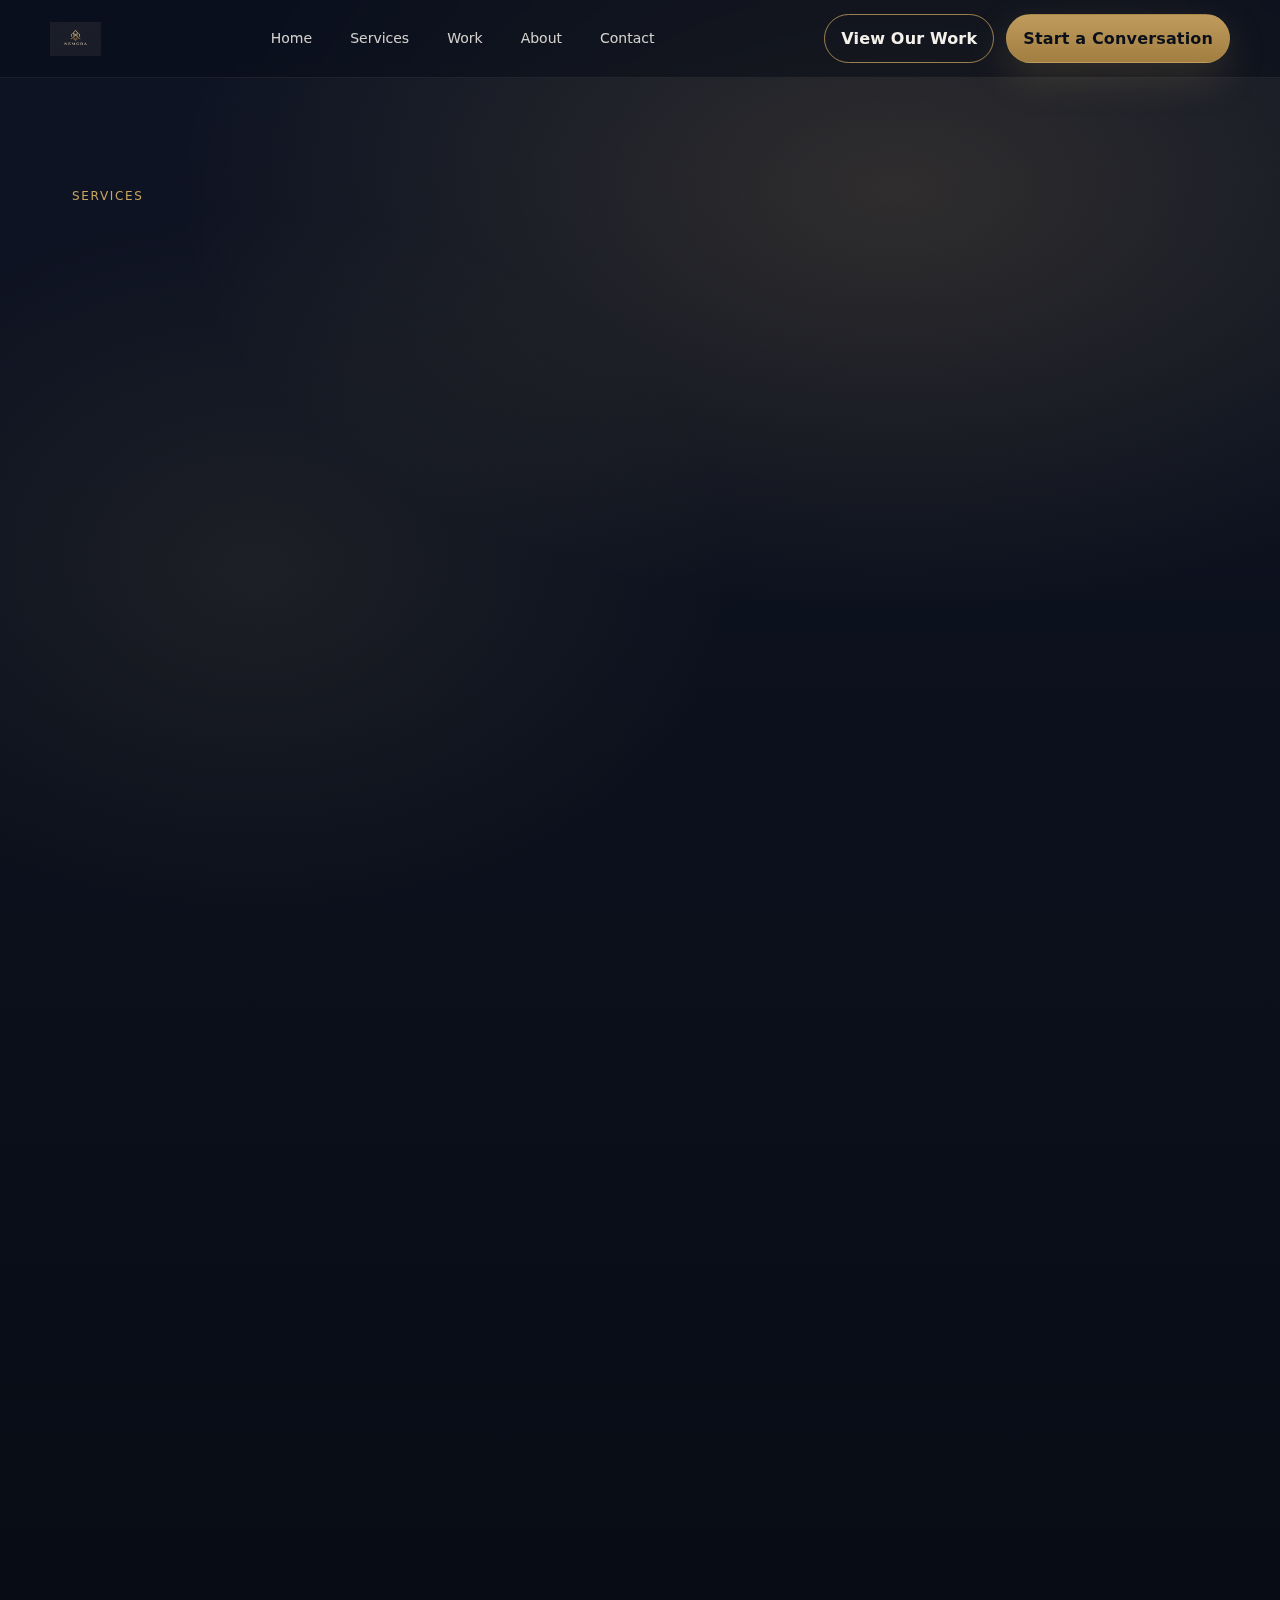
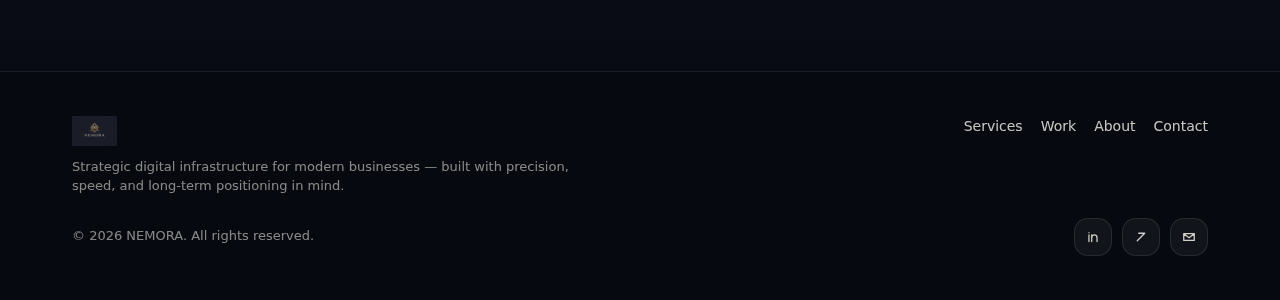
<file: services.html>
<!doctype html>
<html lang="en">
<head>
  <meta charset="utf-8" />
  <meta name="viewport" content="width=device-width, initial-scale=1" />
  <meta name="description" content="Website development, brand systems, performance optimisation, and strategic advisory — premium digital infrastructure built for credibility and growth." />
  <meta name="theme-color" content="#0b0f1a" />

  <meta property="og:title" content="Services — NEMORA" />
  <meta property="og:description" content="Website development, brand systems, performance optimisation, and strategic advisory — premium digital infrastructure built for credibility and growth." />
  <meta property="og:image" content="assets/nemora-logo.png" />
  <meta property="og:type" content="website" />

  <title>Services — NEMORA</title>
  <link rel="stylesheet" href="styles.css" />
  <link rel="preload" as="image" href="assets/nemora-logo.png" />
</head>
<body>

<header class="header">
  <a class="skip-link" href="#main">Skip to content</a>
  <div class="container header-inner">
    <a class="brand" href="index.html" aria-label="Home">
      <img src="assets/nemora-logo.png" alt="NEMORA logo" />
    </a>

    <nav class="nav" aria-label="Primary">
      <a data-nav href="index.html">Home</a>
      <a data-nav href="services.html">Services</a>
      <a data-nav href="work.html">Work</a>
      <a data-nav href="about.html">About</a>
      <a data-nav href="contact.html">Contact</a>
    </nav>

    <div class="nav-cta">
      <a class="btn btn-secondary" href="work.html">View Our Work</a>
      <a class="btn btn-primary" href="contact.html">Start a Conversation</a>
    </div>

    <button id="menuBtn" class="menu-btn" aria-label="Open menu" aria-expanded="false" aria-controls="menuPanel">
      <svg viewBox="0 0 24 24" fill="none" aria-hidden="true">
        <path d="M5 7h14M5 12h14M5 17h14" stroke="currentColor" stroke-width="1.8" stroke-linecap="round"/>
      </svg>
    </button>
  </div>

  <div id="menuPanel" class="menu" hidden>
    <div class="container menu-inner">
      <a data-nav href="index.html">Home</a>
      <a data-nav href="services.html">Services</a>
      <a data-nav href="work.html">Work</a>
      <a data-nav href="about.html">About</a>
      <a data-nav href="contact.html">Contact</a>
      <div class="menu-cta">
        <a class="btn btn-secondary" href="work.html">View Our Work</a>
        <a class="btn btn-primary" href="contact.html">Start a Conversation</a>
      </div>
    </div>
  </div>
</header>
<main id="main">
  <section class="section lg">
    <div class="container">
      <p class="kicker">Services</p>
      <h1 class="reveal">Capabilities designed for authority, conversion, and performance.</h1>
      <p class="lede reveal" style="margin-top:14px">
        NEMORA delivers premium web platforms and strategic digital infrastructure. Each service is structured to support long-term positioning — not short-term trends.
      </p>

      <div class="grid-2" style="margin-top:28px; gap:18px">
        <div class="card reveal">
          <div class="badge">Core</div>
          <h2 style="margin-top:12px">Website Development</h2>
          <p class="lede">High-end design and clean builds that load fast, read as premium, and convert with clarity.</p>
          <div class="hr"></div>
          <ul style="margin:0; padding-left:18px; color:var(--muted)">
            <li>UX &amp; UI design</li>
            <li>Responsive development</li>
            <li>Information architecture</li>
            <li>SEO-ready structure</li>
          </ul>
        </div>

        <div class="card reveal">
          <div class="badge">Core</div>
          <h2 style="margin-top:12px">Brand Systems</h2>
          <p class="lede">A consistent visual and messaging system that strengthens perception and differentiation.</p>
          <div class="hr"></div>
          <ul style="margin:0; padding-left:18px; color:var(--muted)">
            <li>Positioning &amp; messaging</li>
            <li>Design language refinement</li>
            <li>Content hierarchy</li>
            <li>Brand-aligned components</li>
          </ul>
        </div>

        <div class="card reveal">
          <div class="badge">Performance</div>
          <h2 style="margin-top:12px">Performance Optimisation</h2>
          <p class="lede">Speed, stability, and technical foundations treated as non-negotiables.</p>
          <div class="hr"></div>
          <ul style="margin:0; padding-left:18px; color:var(--muted)">
            <li>Core Web Vitals focus</li>
            <li>Image &amp; asset optimisation</li>
            <li>Technical SEO hygiene</li>
            <li>Ongoing iteration cycles</li>
          </ul>
        </div>

        <div class="card reveal">
          <div class="badge">Strategic</div>
          <h2 style="margin-top:12px">Strategic Advisory</h2>
          <p class="lede">Clear direction for businesses that need a strategic partner — not another vendor.</p>
          <div class="hr"></div>
          <ul style="margin:0; padding-left:18px; color:var(--muted)">
            <li>Digital audits</li>
            <li>Conversion pathway review</li>
            <li>Roadmapping &amp; prioritisation</li>
            <li>Infrastructure planning</li>
          </ul>
        </div>
      </div>

      <section class="section sm">
        <div class="card reveal" style="padding:30px">
          <p class="kicker">Engagement</p>
          <h2>Work that scales with your business.</h2>
          <p class="lede">We’ll align on your objectives, define the strategy, then execute with precision — keeping the build clean, fast, and credible.</p>
          <div style="margin-top:16px; display:flex; gap:12px; flex-wrap:wrap">
            <a class="btn btn-primary" href="contact.html">Book a Consultation</a>
            <a class="btn btn-secondary" href="work.html">View Work</a>
          </div>
        </div>
      </section>
    </div>
  </section>
</main>
<footer class="footer">
  <div class="container">
    <div class="footer-top">
      <div>
        <a class="brand" href="index.html" aria-label="Home">
          <img src="assets/nemora-logo.png" alt="NEMORA logo" />
        </a>
        <div class="small" style="max-width:62ch; margin-top:12px">
          Strategic digital infrastructure for modern businesses — built with precision, speed, and long-term positioning in mind.
        </div>
      </div>

      <div class="footer-links" aria-label="Footer links">
        <a href="services.html">Services</a>
        <a href="work.html">Work</a>
        <a href="about.html">About</a>
        <a href="contact.html">Contact</a>
      </div>
    </div>

    <div class="footer-bottom">
      <div class="small">© <span id="year"></span> NEMORA. All rights reserved.</div>

      <div class="social" aria-label="Social">
        <a href="#" aria-label="LinkedIn" title="LinkedIn">
          <svg viewBox="0 0 24 24" fill="none" aria-hidden="true">
            <path d="M6.6 9.2V18M6.6 6.2v.1M10.3 9.2V18m0-4.8c0-2.2 1.2-4 3.6-4 2.5 0 3.5 1.8 3.5 4V18" stroke="currentColor" stroke-width="1.7" stroke-linecap="round"/>
          </svg>
        </a>
        <a href="#" aria-label="X" title="X">
          <svg viewBox="0 0 24 24" fill="none" aria-hidden="true">
            <path d="M7 17L17 7M9 7h6.2L15 7.2V9" stroke="currentColor" stroke-width="1.7" stroke-linecap="round"/>
          </svg>
        </a>
        <a href="#" aria-label="Email" title="Email">
          <svg viewBox="0 0 24 24" fill="none" aria-hidden="true">
            <path d="M5 7.5h14v9H5v-9Zm0 .2 7 5.2 7-5.2" stroke="currentColor" stroke-width="1.7" stroke-linecap="round" stroke-linejoin="round"/>
          </svg>
        </a>
      </div>
    </div>
  </div>
  <script>
    document.getElementById('year').textContent = new Date().getFullYear();
  </script>
</footer>

<script src="main.js"></script>
</body>
</html>
</file>
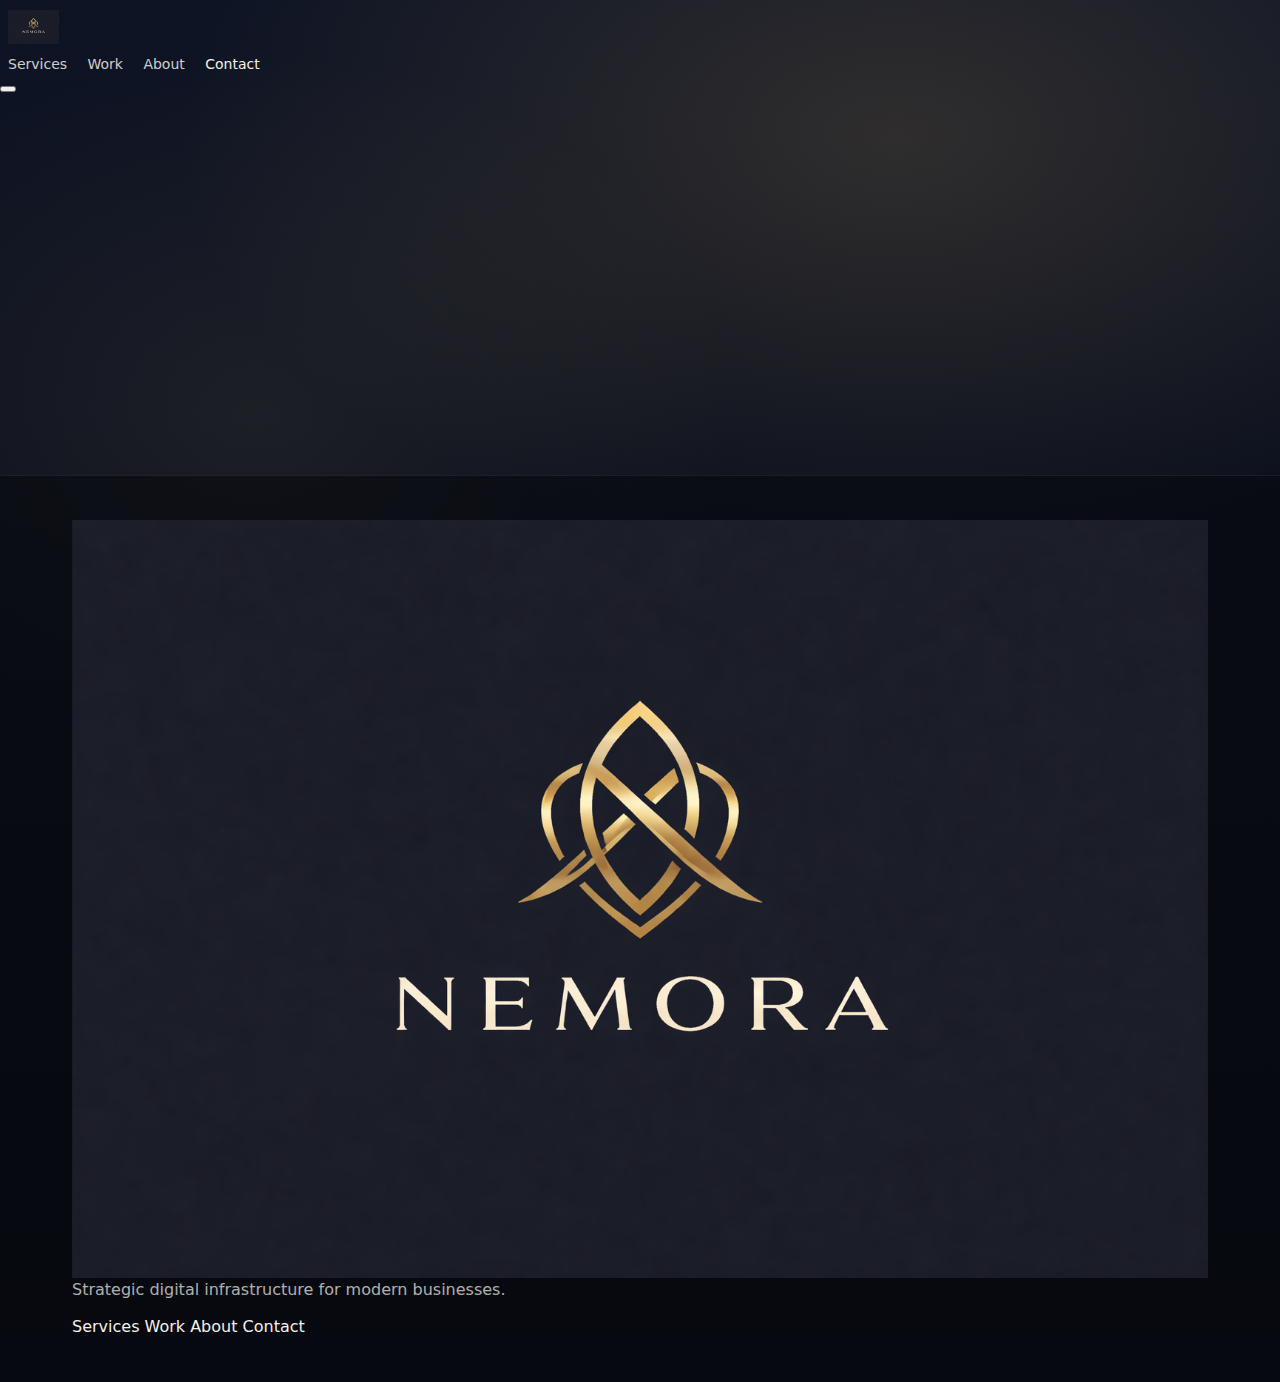
<file: thank-you.html>
<!doctype html>
<html lang="en">
<head>
  <meta charset="utf-8" />
  <meta name="viewport" content="width=device-width, initial-scale=1" />
  <meta name="description" content="Thank you for contacting NEMORA." />
  <meta name="theme-color" content="#0b0f1a" />
  <title>Thank You — NEMORA</title>
  <link rel="stylesheet" href="styles.css" />
</head>
<body class="theme-dark">
  <header class="nav">
    <div class="nav-inner">
      <a class="brand" href="index.html" aria-label="NEMORA home">
        <img src="assets/nemora-logo.png" alt="NEMORA" class="brand-logo" />
      </a>
      <nav class="nav-links" aria-label="Primary">
        <a href="services.html">Services</a>
        <a href="work.html">Work</a>
        <a href="about.html">About</a>
        <a href="contact.html" aria-current="page">Contact</a>
      </nav>
      <button class="nav-toggle" aria-label="Open menu" aria-expanded="false" aria-controls="mobileMenu">
        <span></span><span></span><span></span>
      </button>
    </div>
    <div id="mobileMenu" class="mobile-menu" hidden>
      <a href="services.html">Services</a>
      <a href="work.html">Work</a>
      <a href="about.html">About</a>
      <a href="contact.html">Contact</a>
      <a href="contact.html" class="btn btn-primary">Start a Conversation</a>
    </div>
  </header>

  <main class="page">
    <section class="section section-tight">
      <div class="container">
        <div class="panel reveal">
          <h1 class="h1">Message received.</h1>
          <p class="lead">Thank you — we’ll review your enquiry and respond shortly.</p>
          <div style="display:flex; gap:12px; flex-wrap:wrap; margin-top:16px">
            <a class="btn btn-primary" href="work.html">View Our Work</a>
            <a class="btn btn-secondary" href="index.html">Return Home</a>
          </div>
          <p class="micro" style="margin-top:14px; opacity:.8">
            If you don’t see a reply within one business day, email us directly at <a href="mailto:daniel@nemora.uk">daniel@nemora.uk</a>.
          </p>
        </div>
      </div>
    </section>
  </main>

  <footer class="footer">
    <div class="container footer-inner">
      <div class="footer-left">
        <img src="assets/nemora-logo.png" alt="NEMORA" class="footer-logo" />
        <p class="micro">Strategic digital infrastructure for modern businesses.</p>
      </div>
      <div class="footer-right">
        <a href="services.html">Services</a>
        <a href="work.html">Work</a>
        <a href="about.html">About</a>
        <a href="contact.html">Contact</a>
      </div>
    </div>
  </footer>

  <script src="main.js"></script>
</body>
</html>
</file>
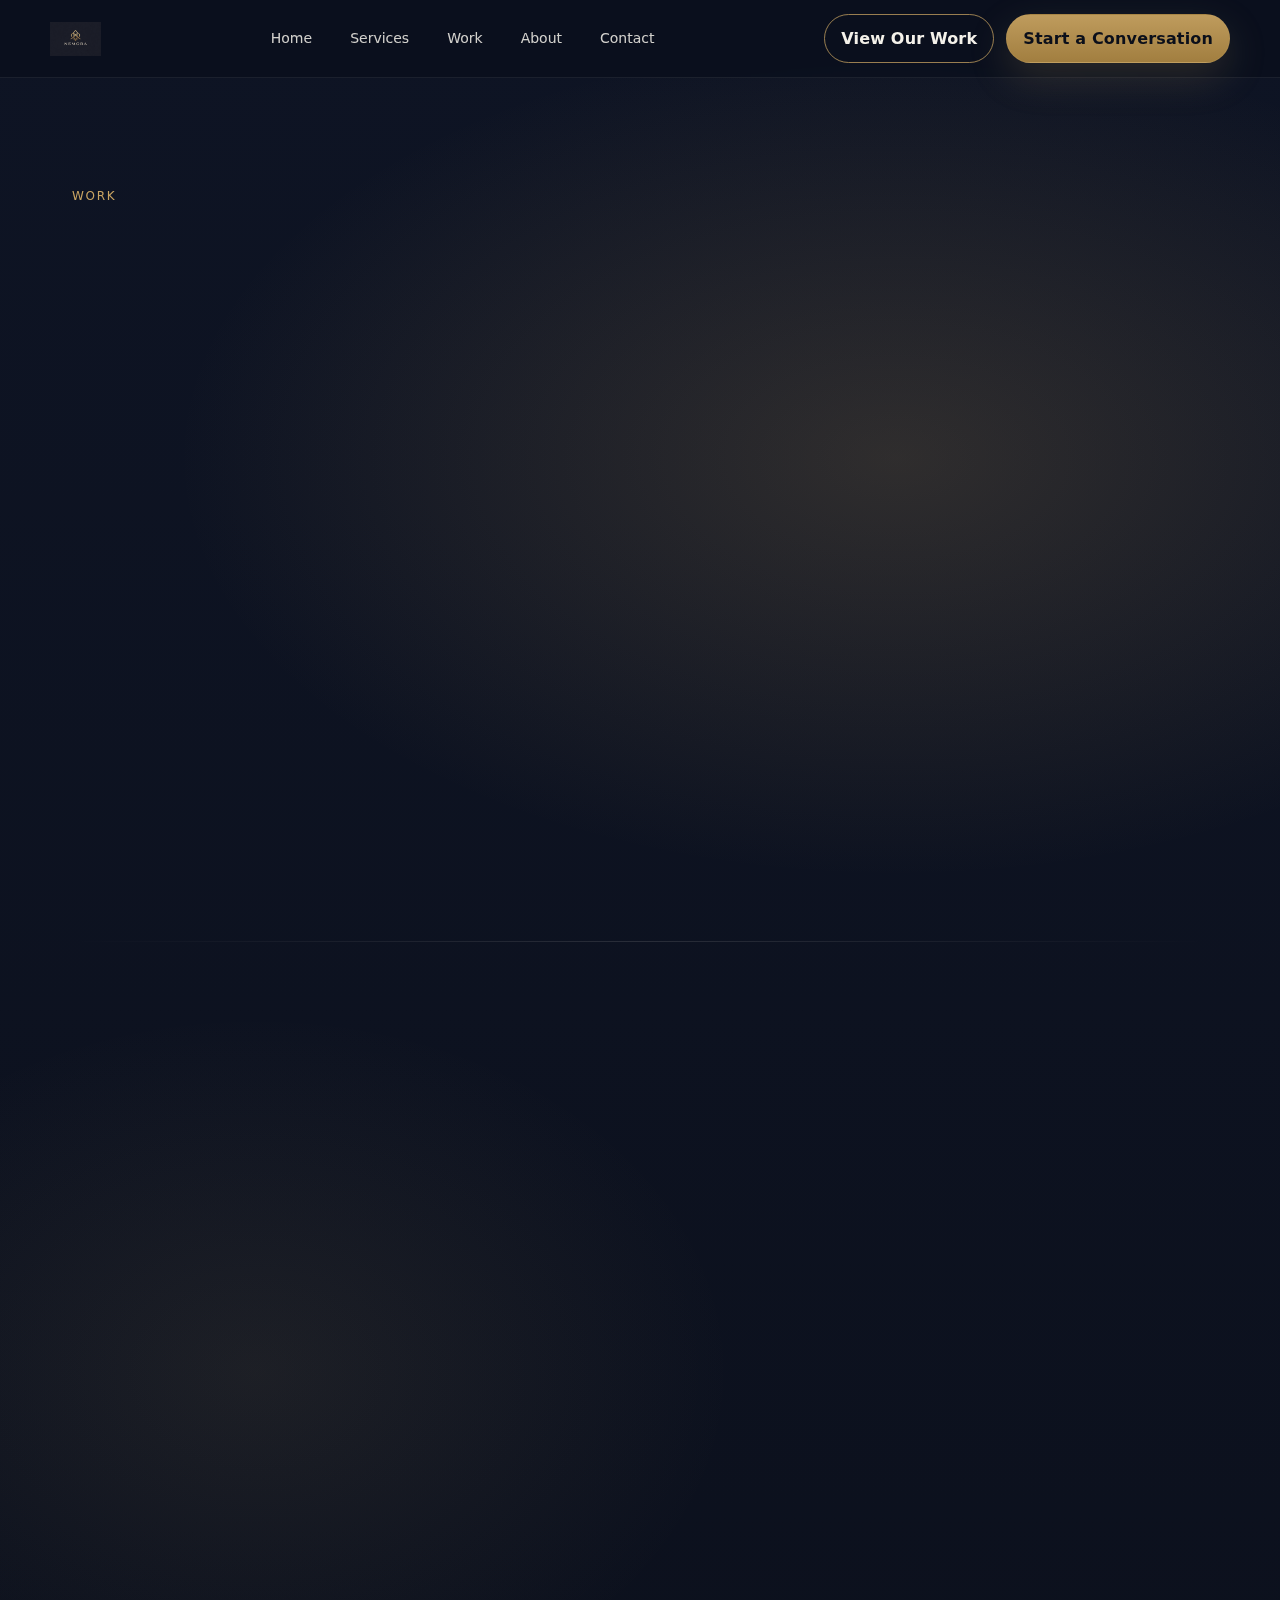
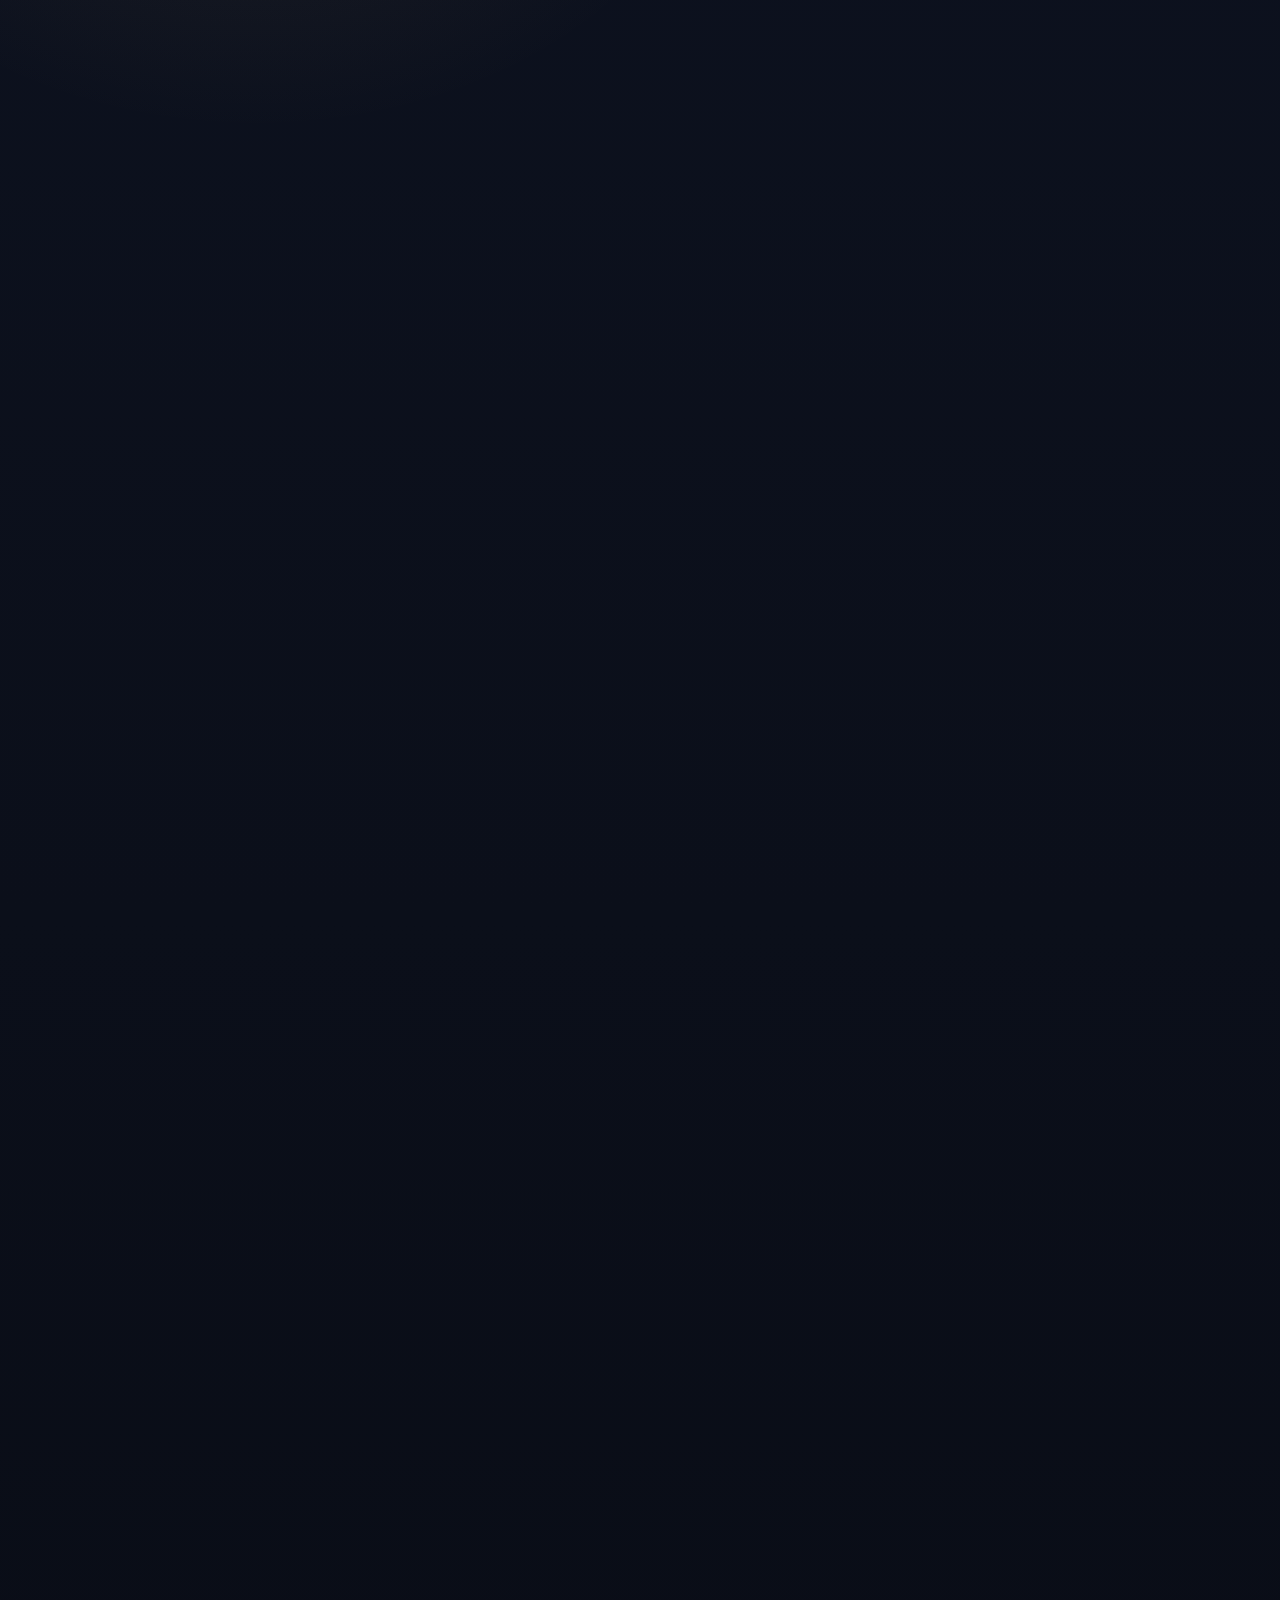
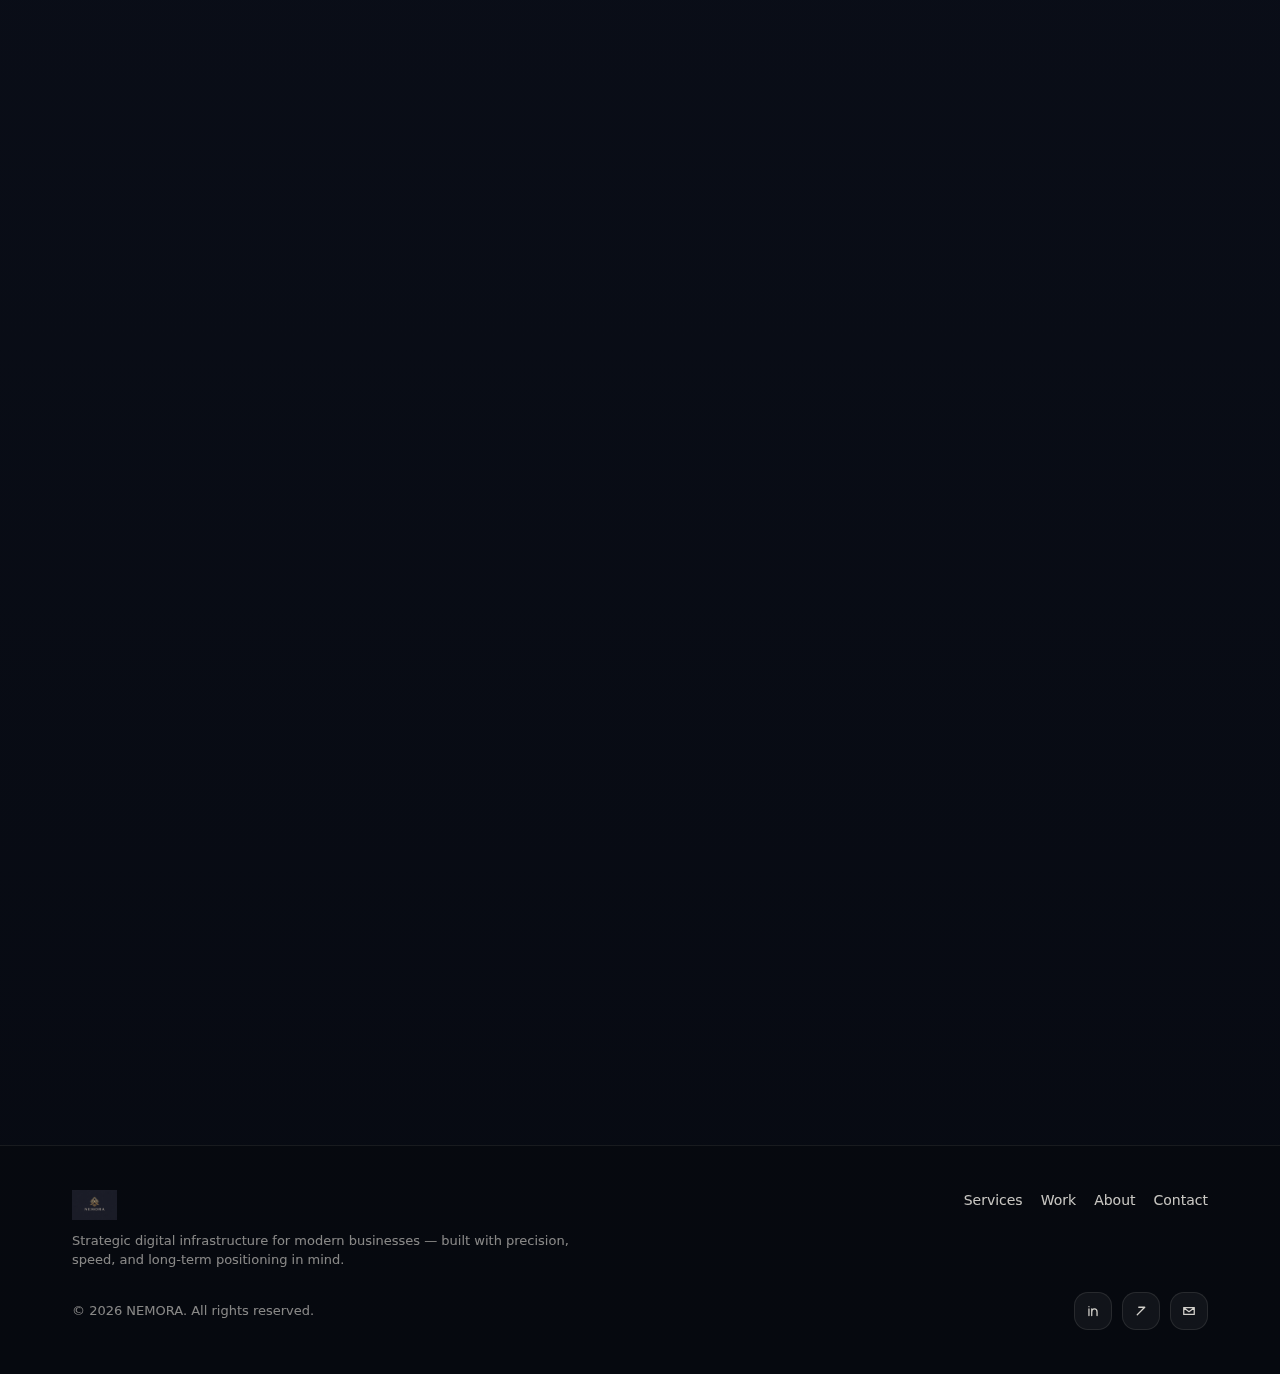
<file: work.html>
<!doctype html>
<html lang="en">
<head>
  <meta charset="utf-8" />
  <meta name="viewport" content="width=device-width, initial-scale=1" />
  <meta name="description" content="Selected work and case studies across industries — premium websites and digital infrastructure designed for authority, conversion, and performance." />
  <meta name="theme-color" content="#0b0f1a" />

  <meta property="og:title" content="Work — NEMORA" />
  <meta property="og:description" content="Selected work and case studies across industries — premium websites and digital infrastructure designed for authority, conversion, and performance." />
  <meta property="og:image" content="assets/nemora-logo.png" />
  <meta property="og:type" content="website" />

  <title>Work — NEMORA</title>
  <link rel="stylesheet" href="styles.css" />
  <link rel="preload" as="image" href="assets/nemora-logo.png" />
</head>
<body>

<header class="header">
  <a class="skip-link" href="#main">Skip to content</a>
  <div class="container header-inner">
    <a class="brand" href="index.html" aria-label="Home">
      <img src="assets/nemora-logo.png" alt="NEMORA logo" />
    </a>

    <nav class="nav" aria-label="Primary">
      <a data-nav href="index.html">Home</a>
      <a data-nav href="services.html">Services</a>
      <a data-nav href="work.html">Work</a>
      <a data-nav href="about.html">About</a>
      <a data-nav href="contact.html">Contact</a>
    </nav>

    <div class="nav-cta">
      <a class="btn btn-secondary" href="work.html">View Our Work</a>
      <a class="btn btn-primary" href="contact.html">Start a Conversation</a>
    </div>

    <button id="menuBtn" class="menu-btn" aria-label="Open menu" aria-expanded="false" aria-controls="menuPanel">
      <svg viewBox="0 0 24 24" fill="none" aria-hidden="true">
        <path d="M5 7h14M5 12h14M5 17h14" stroke="currentColor" stroke-width="1.8" stroke-linecap="round"/>
      </svg>
    </button>
  </div>

  <div id="menuPanel" class="menu" hidden>
    <div class="container menu-inner">
      <a data-nav href="index.html">Home</a>
      <a data-nav href="services.html">Services</a>
      <a data-nav href="work.html">Work</a>
      <a data-nav href="about.html">About</a>
      <a data-nav href="contact.html">Contact</a>
      <div class="menu-cta">
        <a class="btn btn-secondary" href="work.html">View Our Work</a>
        <a class="btn btn-primary" href="contact.html">Start a Conversation</a>
      </div>
    </div>
  </div>
</header>
<main id="main">
  <section class="section lg">
    <div class="container">
      <p class="kicker">Work</p>
      <h1 class="reveal">A portfolio built for clarity, credibility, and performance.</h1>
      <p class="lede reveal" style="margin-top:14px">
        Each project is approached as infrastructure — engineered for long-term positioning and measurable business outcomes.
      </p>
      <p class="small reveal" style="margin-top:10px">Selected work shown below is presented as concept studies for demonstration purposes, using public photography with attribution.</p>

      <div class="work-grid" style="margin-top:26px">
        <a class="work reveal" href="#case-aurum" style="background-image: linear-gradient(180deg, rgba(244,241,234,.04), rgba(244,241,234,.02)), linear-gradient(180deg, rgba(6,8,14,.10), rgba(6,8,14,.68)), url(assets/case-no1-hydepark.jpg); background-size: cover; background-position: center;">
          <div class="meta">
            <h3>One Hyde Park (Knightsbridge)</h3>
            <p>Luxury residential positioning study</p>
            <div class="tagrow">
              <span class="pill">Real Estate</span><span class="pill">UI/UX</span><span class="pill">Conversion</span>
            </div>
          </div>
        </a>
        <a class="work reveal" href="#case-blackstone" style="background-image: linear-gradient(180deg, rgba(244,241,234,.04), rgba(244,241,234,.02)), linear-gradient(180deg, rgba(6,8,14,.10), rgba(6,8,14,.68)), url(assets/case-battersea.jpg); background-size: cover; background-position: center;">
          <div class="meta">
            <h3>Battersea Power Station Redevelopment</h3>
            <p>Construction & redevelopment infrastructure study</p>
            <div class="tagrow">
              <span class="pill">Construction</span><span class="pill">SEO</span><span class="pill">Speed</span>
            </div>
          </div>
        </a>
        <a class="work reveal" href="#case-kingsway" style="background-image: linear-gradient(180deg, rgba(244,241,234,.04), rgba(244,241,234,.02)), linear-gradient(180deg, rgba(6,8,14,.10), rgba(6,8,14,.68)), url(assets/case-canarywharf.jpg); background-size: cover; background-position: center;">
          <div class="meta">
            <h3>Canary Wharf (Corporate District)</h3>
            <p>Corporate services authority study</p>
            <div class="tagrow">
              <span class="pill">Advisory</span><span class="pill">Positioning</span><span class="pill">Structure</span>
            </div>
          </div>
        </a>
        <a class="work reveal" href="#case-velvet" style="background-image: linear-gradient(180deg, rgba(244,241,234,.04), rgba(244,241,234,.02)), linear-gradient(180deg, rgba(6,8,14,.10), rgba(6,8,14,.68)), url(assets/case-ritz.jpg); background-size: cover; background-position: center;">
          <div class="meta">
            <h3>The Ritz London</h3>
            <p>Hospitality experience &amp; booking journey study</p>
            <div class="tagrow">
              <span class="pill">Hospitality</span><span class="pill">Brand</span><span class="pill">Systems</span>
            </div>
          </div>
        </a>
      </div>

      <div class="hr"></div>

      <section id="case-aurum" class="section sm">
        <div class="grid-2" style="gap:18px; align-items:start">
          <div class="card reveal">
            <img class="case-img" src="assets/case-no1-hydepark.jpg" alt="No 1 Hyde Park (One Hyde Park), Knightsbridge, London" loading="lazy" decoding="async" width="1600" height="1000" />
            <p class="kicker">Concept Study</p>
            <h2>One Hyde Park (Knightsbridge)</h2>
            <p class="lede">A refined digital platform to elevate a luxury real estate presence and improve enquiry flow.</p>
            <p class="small">Image: Wikimedia Commons — “No 1 Hyde Park, London” (CC BY 2.0)</p>
          </div>
          <div class="card reveal">
            <h3>The Objective</h3>
            <p class="small">Modernise the presentation, increase trust signals, and simplify enquiry pathways across listings.</p>
            <div class="hr"></div>
            <h3>The Strategy</h3>
            <p class="small">Restructure hierarchy, introduce a premium design system, and refine copy for authority and clarity.</p>
            <div class="hr"></div>
            <h3>The Execution</h3>
            <p class="small">Clean responsive build, performance-focused assets, and conversion-led interactions.</p>
          </div>
        </div>
      </section>

      <section id="case-blackstone" class="section sm">
        <div class="grid-2" style="gap:18px; align-items:start">
          <div class="card reveal">
            <img class="case-img" src="assets/case-battersea.jpg" alt="Battersea Power Station redevelopment, London" loading="lazy" decoding="async" width="1600" height="1000" />
            <p class="kicker">Concept Study</p>
            <h2>Battersea Power Station Redevelopment</h2>
            <p class="lede">A lead-generation website built to communicate capability, reliability, and project confidence.</p>
            <p class="small">Image: Wikimedia Commons — “Battersea Power station redevelopment Dec 2020” (CC BY-SA 2.0)</p>
          </div>
          <div class="card reveal">
            <h3>The Objective</h3>
            <p class="small">Clarify services, improve local visibility, and reduce friction from interest to contact.</p>
            <div class="hr"></div>
            <h3>The Strategy</h3>
            <p class="small">Sharper service segmentation, clear proof points, and SEO-ready information architecture.</p>
            <div class="hr"></div>
            <h3>The Execution</h3>
            <p class="small">Fast-loading pages, structured content, and a streamlined enquiry journey.</p>
          </div>
        </div>
      </section>

      <section id="case-kingsway" class="section sm">
        <div class="grid-2" style="gap:18px; align-items:start">
          <div class="card reveal">
            <img class="case-img" src="assets/case-canarywharf.jpg" alt="Canary Wharf skyline, London" loading="lazy" decoding="async" width="1600" height="1000" />
            <p class="kicker">Concept Study</p>
            <h2>Canary Wharf (Corporate District)</h2>
            <p class="lede">An authority-led platform for a professional services firm with a premium market position.</p>
            <p class="small">Image: Wikimedia Commons — “Canary Wharf Skyline” (Public Domain)</p>
          </div>
          <div class="card reveal">
            <h3>The Objective</h3>
            <p class="small">Strengthen credibility and ensure messaging supports the firm’s positioning.</p>
            <div class="hr"></div>
            <h3>The Strategy</h3>
            <p class="small">Refine narrative, tighten hierarchy, and emphasise decision-maker clarity.</p>
            <div class="hr"></div>
            <h3>The Execution</h3>
            <p class="small">Minimal design system, clean sections, and conversion pathways that feel effortless.</p>
          </div>
        </div>
      </section>

      <section id="case-velvet" class="section sm">
        <div class="grid-2" style="gap:18px; align-items:start">
          <div class="card reveal">
            <img class="case-img" src="assets/case-ritz.jpg" alt="The Ritz London exterior, Piccadilly" loading="lazy" decoding="async" width="1600" height="1000" />
            <p class="kicker">Concept Study</p>
            <h2>The Ritz London</h2>
            <p class="lede">A modern hospitality experience site — designed for brand presence and frictionless booking.</p>
            <p class="small">Image: Wikimedia Commons — “The Ritz London Exterior” (CC BY-SA 4.0)</p>
          </div>
          <div class="card reveal">
            <h3>The Objective</h3>
            <p class="small">Improve conversion to booking while maintaining a premium brand aesthetic.</p>
            <div class="hr"></div>
            <h3>The Strategy</h3>
            <p class="small">Introduce layered depth, refine content blocks, and simplify user journeys.</p>
            <div class="hr"></div>
            <h3>The Execution</h3>
            <p class="small">Responsive UI, performance optimisation, and clean integration-ready sections.</p>
          </div>
        </div>
      </section>

      <section class="section sm">
        <div class="card reveal" style="padding:30px">
          <p class="kicker">Next</p>
          <h2>Ready to build at a premium standard?</h2>
          <p class="lede">We’ll help you structure the strategy, build the platform, and optimise performance.</p>
          <div style="margin-top:16px; display:flex; gap:12px; flex-wrap:wrap">
            <a class="btn btn-primary" href="contact.html">Start a Conversation</a>
            <a class="btn btn-secondary" href="services.html">Explore Services</a>
          </div>
        </div>
      </section>

    </div>
  </section>
</main>
<footer class="footer">
  <div class="container">
    <div class="footer-top">
      <div>
        <a class="brand" href="index.html" aria-label="Home">
          <img src="assets/nemora-logo.png" alt="NEMORA logo" />
        </a>
        <div class="small" style="max-width:62ch; margin-top:12px">
          Strategic digital infrastructure for modern businesses — built with precision, speed, and long-term positioning in mind.
        </div>
      </div>

      <div class="footer-links" aria-label="Footer links">
        <a href="services.html">Services</a>
        <a href="work.html">Work</a>
        <a href="about.html">About</a>
        <a href="contact.html">Contact</a>
      </div>
    </div>

    <div class="footer-bottom">
      <div class="small">© <span id="year"></span> NEMORA. All rights reserved.</div>

      <div class="social" aria-label="Social">
        <a href="#" aria-label="LinkedIn" title="LinkedIn">
          <svg viewBox="0 0 24 24" fill="none" aria-hidden="true">
            <path d="M6.6 9.2V18M6.6 6.2v.1M10.3 9.2V18m0-4.8c0-2.2 1.2-4 3.6-4 2.5 0 3.5 1.8 3.5 4V18" stroke="currentColor" stroke-width="1.7" stroke-linecap="round"/>
          </svg>
        </a>
        <a href="#" aria-label="X" title="X">
          <svg viewBox="0 0 24 24" fill="none" aria-hidden="true">
            <path d="M7 17L17 7M9 7h6.2L15 7.2V9" stroke="currentColor" stroke-width="1.7" stroke-linecap="round"/>
          </svg>
        </a>
        <a href="#" aria-label="Email" title="Email">
          <svg viewBox="0 0 24 24" fill="none" aria-hidden="true">
            <path d="M5 7.5h14v9H5v-9Zm0 .2 7 5.2 7-5.2" stroke="currentColor" stroke-width="1.7" stroke-linecap="round" stroke-linejoin="round"/>
          </svg>
        </a>
      </div>
    </div>
  </div>
  <script>
    document.getElementById('year').textContent = new Date().getFullYear();
  </script>
</footer>

<script src="main.js"></script>
</body>
</html>
</file>
<file: styles.css>
/* NEMORA — premium dark luxury theme */
:root{
  --bg-0:#0b0f1a;
  --bg-1:#0e1424;
  --bg-2:#101a2c;
  --ink:#f4f1ea;
  --muted:rgba(244,241,234,.72);
  --muted-2:rgba(244,241,234,.55);
  --gold:#c9a462;
  --gold-2:#e1c27a;
  --line:rgba(244,241,234,.12);
  --shadow: 0 18px 55px rgba(0,0,0,.45);
  --radius:18px;
  --max:1180px;
  --ease:cubic-bezier(.2,.9,.2,1);
}

*{box-sizing:border-box}
html{scroll-behavior:smooth}
body{
  margin:0;
  font-family: ui-sans-serif, system-ui, -apple-system, Segoe UI, Roboto, Helvetica, Arial, "Apple Color Emoji","Segoe UI Emoji";
  color:var(--ink);
  background: radial-gradient(1200px 700px at 70% 10%, rgba(201,164,98,.18), transparent 60%),
              radial-gradient(800px 600px at 20% 30%, rgba(225,194,122,.08), transparent 60%),
              linear-gradient(180deg, var(--bg-1), var(--bg-0) 55%, #070a12);
  line-height:1.45;
  overflow-x:hidden;
}

a{color:inherit; text-decoration:none}
a:hover{opacity:.94}
img{max-width:100%; height:auto; display:block}

.skip-link{
  position:absolute; left:-999px; top:auto;
  width:1px; height:1px; overflow:hidden;
}
.skip-link:focus{
  left:16px; top:16px; width:auto; height:auto;
  padding:10px 14px; border:1px solid var(--line);
  border-radius:12px; background:rgba(12,16,28,.9);
  z-index:9999;
}

.container{max-width:var(--max); margin:0 auto; padding:0 22px}
.section{padding:84px 0}
.section.sm{padding:58px 0}
.section.lg{padding:110px 0}
.kicker{
  color:var(--gold);
  letter-spacing:.14em;
  text-transform:uppercase;
  font-size:12px;
  margin:0 0 10px;
}
h1,h2,h3{margin:0 0 14px; letter-spacing:-.02em}
h1{font-size:clamp(40px, 4.4vw, 64px); line-height:1.05}
h2{font-size:clamp(28px, 3vw, 44px); line-height:1.12}
h3{font-size:clamp(18px, 2.1vw, 22px)}
p{margin:0 0 14px; color:var(--muted)}
.lede{font-size:clamp(16px, 1.35vw, 19px); color:var(--muted); max-width:68ch}
.small{font-size:13px; color:var(--muted-2)}
.hr{
  height:1px; background:linear-gradient(90deg, transparent, var(--line), transparent);
  margin:28px 0;
}

/* Header */
.header{
  position:sticky; top:0; z-index:50;
  backdrop-filter:none;
  background:rgba(9,12,20,.58);
  border-bottom:1px solid rgba(244,241,234,.08);
}
.header-inner{
  display:flex; align-items:center; justify-content:space-between;
  padding:14px 0;
}
.brand{
  display:flex; align-items:center; gap:12px;
}
.brand img{height:34px; width:auto}
.nav{
  display:flex; align-items:center; gap:22px;
  font-size:14px;
}
.nav a{
  padding:10px 8px;
  color:rgba(244,241,234,.86);
  border-radius:12px;
}
.nav a[aria-current="page"]{color:var(--ink)}
.nav a:hover{background:rgba(244,241,234,.06)}
.nav-cta{display:flex; gap:12px; align-items:center}

/* Buttons */
.btn{
  display:inline-flex; align-items:center; justify-content:center;
  gap:10px;
  padding:12px 16px;
  border-radius:999px;
  font-weight:600;
  letter-spacing:.01em;
  transition:transform .2s var(--ease), background .2s var(--ease), border-color .2s var(--ease);
  /* will-change removed for performance */
  white-space:nowrap;
}
.btn:active{transform:translateY(1px)}
.btn-primary{
  background:linear-gradient(180deg, rgba(201,164,98,.95), rgba(170,133,67,.95));
  color:#0b0f1a;
  box-shadow: 0 14px 40px rgba(201,164,98,.18);
  border:1px solid rgba(201,164,98,.18);
}
.btn-primary:hover{transform:translateY(-1px)}
.btn-secondary{
  background:transparent;
  border:1px solid rgba(201,164,98,.75);
  color:var(--ink);
}
.btn-secondary:hover{background:rgba(201,164,98,.10); transform:translateY(-1px)}
.btn-ghost{
  background:rgba(244,241,234,.05);
  border:1px solid rgba(244,241,234,.10);
  color:rgba(244,241,234,.90);
}
.btn-ghost:hover{background:rgba(244,241,234,.08); transform:translateY(-1px)}

/* Mobile nav */
.menu-btn{
  display:none;
  width:44px; height:44px;
  border-radius:14px;
  background:rgba(244,241,234,.05);
  border:1px solid rgba(244,241,234,.10);
  color:var(--ink);
}
.menu{
  display:none;
  border-top:1px solid rgba(244,241,234,.08);
}
.menu:not([hidden]){display:block}
.menu .menu-inner{
  display:grid; gap:8px;
  padding:14px 0 18px;
}
.menu a{padding:12px 10px; border-radius:14px; background:rgba(244,241,234,.03); border:1px solid rgba(244,241,234,.08)}
.menu a:hover{background:rgba(244,241,234,.06)}
.menu .menu-cta{display:flex; gap:12px; flex-wrap:wrap; padding-top:6px}

/* Hero */
.hero{
  position:relative;
  padding:78px 0 46px;
}
.hero-grid{
  display:grid;
  grid-template-columns: 1.15fr .85fr;
  gap:42px;
  align-items:center;
}
.hero-card{
  border-radius:var(--radius);
  background:linear-gradient(180deg, rgba(244,241,234,.05), rgba(244,241,234,.02));
  border:1px solid rgba(244,241,234,.10);
  box-shadow:var(--shadow);
  padding:24px;
  position:relative;
  overflow:hidden;
}
.hero-card::before{
  content:"";
  position:absolute; inset:-2px;
  background: radial-gradient(700px 420px at 20% 20%, rgba(201,164,98,.20), transparent 55%),
              radial-gradient(640px 460px at 80% 30%, rgba(225,194,122,.10), transparent 58%);
  /* reduced expensive blur */
  filter:blur(4px);
  opacity:.55;
  pointer-events:none;
}
.hero-card > *{position:relative}
.pulse-lines{
  display:grid; gap:14px;
}
.line{
  height:1px;
  background:linear-gradient(90deg, transparent, rgba(201,164,98,.7), transparent);
  opacity:.35;
  animation: sweep 6.8s var(--ease) infinite;
}
.line:nth-child(2){animation-delay:1.1s; opacity:.24}
.line:nth-child(3){animation-delay:2.2s; opacity:.18}
@keyframes sweep{
  0%{transform:translateX(-30%); opacity:.12}
  50%{transform:translateX(30%); opacity:.45}
  100%{transform:translateX(-30%); opacity:.12}
}
.hero-bg{
  position:absolute; inset:-120px -80px auto -80px;
  height:420px;
  background: radial-gradient(380px 260px at 30% 20%, rgba(201,164,98,.22), transparent 60%),
              radial-gradient(380px 280px at 75% 10%, rgba(225,194,122,.10), transparent 62%),
              linear-gradient(120deg, rgba(13,18,34,.4), rgba(6,8,14,.1));
  filter: blur(0px);
  opacity:.9;
  transform: translateZ(0);
  animation: drift 14s var(--ease) infinite alternate;
  pointer-events:none;
}
@keyframes drift{
  from{transform:translate3d(-12px, 0, 0)}
  to{transform:translate3d(12px, 10px, 0)}
}


/* Home performance overrides (desktop scroll smoothness) */
.home .hero-bg{animation:none !important;}
.home .line{animation:none !important; transform:none !important;}
.home .header{-webkit-backdrop-filter:none !important; backdrop-filter:none !important;}

/* Home page performance tuning (desktop smoothness)
   Keep premium look, remove continuous paint/animation hotspots. */
body.home .hero-bg{animation:none; transform:translate3d(0,0,0)}
body.home .line{animation:none}
body.home .hero-card::before{filter:none; opacity:.45}
/* Defer below-the-fold rendering where supported */
@supports (content-visibility: auto){
  body.home .section{content-visibility:auto; contain-intrinsic-size: 1px 900px;}
}

/* Grids */
.grid-2{display:grid; grid-template-columns:1fr 1fr; gap:22px}
.grid-3{display:grid; grid-template-columns:repeat(3,1fr); gap:18px}
.grid-4{display:grid; grid-template-columns:repeat(4,1fr); gap:16px}

.card{
  border-radius:var(--radius);
  background:linear-gradient(180deg, rgba(244,241,234,.05), rgba(244,241,234,.02));
  border:1px solid rgba(244,241,234,.10);
  padding:22px;
  box-shadow: 0 14px 42px rgba(0,0,0,.28);
}
.card.tight{padding:18px}
.card:hover{border-color:rgba(201,164,98,.35)}
.badge{
  display:inline-flex; align-items:center;
  padding:7px 10px;
  border-radius:999px;
  background:rgba(201,164,98,.10);
  border:1px solid rgba(201,164,98,.25);
  color:rgba(244,241,234,.92);
  font-size:12px;
  letter-spacing:.06em;
  text-transform:uppercase;
}

.icon{
  width:38px; height:38px;
  border-radius:14px;
  display:grid; place-items:center;
  background:rgba(201,164,98,.08);
  border:1px solid rgba(201,164,98,.20);
}
.icon svg{width:18px; height:18px; opacity:.9}

/* Industries */
.industry{
  display:flex; gap:14px; align-items:flex-start;
}
.industry p{margin:0}
.industry h3{margin:0 0 6px}
.industry .small{margin-top:6px}

/* Capabilities list */
.list{
  display:grid; gap:12px;
}
.list-item{
  display:flex; gap:14px;
  padding:16px 16px;
  border-radius:16px;
  background:rgba(244,241,234,.03);
  border:1px solid rgba(244,241,234,.10);
}
.list-item:hover{border-color:rgba(201,164,98,.30)}
.list-item h3{margin:0 0 6px}
.list-item p{margin:0}

/* Portfolio */
.work-grid{
  display:grid; grid-template-columns:repeat(12,1fr); gap:16px;
}
.work{
  grid-column:span 6;
  border-radius:22px;
  min-height:220px;
  overflow:hidden;
  position:relative;
  border:1px solid rgba(244,241,234,.10);
  background:
    radial-gradient(650px 260px at 35% 10%, rgba(201,164,98,.18), transparent 60%),
    linear-gradient(180deg, rgba(244,241,234,.04), rgba(244,241,234,.02));
  box-shadow: 0 20px 65px rgba(0,0,0,.38);
  transition:transform .22s var(--ease), border-color .22s var(--ease);
}
.work:hover{transform:translateY(-4px); border-color:rgba(201,164,98,.35)}
.work .meta{
  position:absolute; inset:auto 0 0 0;
  padding:18px 18px 16px;
  background:linear-gradient(180deg, transparent, rgba(6,8,14,.78));
}
.work .meta h3{margin:0 0 6px}
.work .meta p{margin:0; color:rgba(244,241,234,.72)}
.work .tagrow{display:flex; gap:10px; flex-wrap:wrap; margin-top:10px}
.pill{
  font-size:12px;
  color:rgba(244,241,234,.86);
  border:1px solid rgba(244,241,234,.16);
  background:rgba(244,241,234,.05);
  padding:6px 10px; border-radius:999px;
}

/* Approach */
.steps{display:grid; gap:14px}
.step{
  display:flex; justify-content:space-between; align-items:flex-start;
  padding:18px 18px;
  border-radius:18px;
  background:rgba(244,241,234,.03);
  border:1px solid rgba(244,241,234,.10);
}
.step .n{
  color:var(--gold);
  font-weight:700;
  letter-spacing:.12em;
  text-transform:uppercase;
  font-size:12px;
}
.step h3{margin:6px 0 6px}
.step p{margin:0}

/* Footer */
.footer{
  border-top:1px solid rgba(244,241,234,.08);
  padding:44px 0;
  background:rgba(6,8,14,.6);
}
.footer-top{
  display:flex; align-items:flex-start; justify-content:space-between;
  gap:24px;
}
.footer .brand img{height:30px}
.footer-links{
  display:flex; gap:18px; flex-wrap:wrap; justify-content:flex-end;
  font-size:14px;
}
.footer-links a{color:rgba(244,241,234,.82)}
.footer-bottom{
  margin-top:22px;
  display:flex; justify-content:space-between; align-items:center;
  gap:14px; flex-wrap:wrap;
}
.social{
  display:flex; gap:10px;
}
.social a{
  width:38px; height:38px; border-radius:14px;
  display:grid; place-items:center;
  background:rgba(244,241,234,.05);
  border:1px solid rgba(244,241,234,.10);
}
.social a:hover{border-color:rgba(201,164,98,.35)}
.social svg{width:18px; height:18px; opacity:.85}

/* Forms */
.form{
  display:grid; gap:12px;
}
.field{
  display:grid; gap:7px;
}
label{font-size:13px; color:rgba(244,241,234,.82)}
input, textarea{
  width:100%;
  background:rgba(244,241,234,.04);
  border:1px solid rgba(244,241,234,.10);
  color:var(--ink);
  border-radius:16px;
  padding:12px 12px;
  outline:none;
  transition:border-color .2s var(--ease), background .2s var(--ease);
}
textarea{min-height:140px; resize:vertical}
input:focus, textarea:focus{border-color:rgba(201,164,98,.45); background:rgba(244,241,234,.05)}

/* Animations */
.reveal{opacity:0; transform:translateY(16px); transition:opacity .7s var(--ease), transform .7s var(--ease)}
.reveal.in{opacity:1; transform:translateY(0)}
.parallax{
  transform: translate3d(0, var(--par, 0px), 0);
  will-change: transform;
}

/* Responsive */
@media (max-width: 940px){
  .hero-grid{grid-template-columns:1fr; gap:18px}
  .grid-4{grid-template-columns:1fr 1fr}
  .grid-3{grid-template-columns:1fr 1fr}
  .work{grid-column:span 12}
}
@media (max-width: 720px){
  .nav, .nav-cta{display:none}
  .menu-btn{display:inline-grid; place-items:center}
  /* menu visibility handled by [hidden] */
  .section{padding:66px 0}
  .grid-2{grid-template-columns:1fr}
  .grid-3{grid-template-columns:1fr}
  .grid-4{grid-template-columns:1fr}
  .footer-top{flex-direction:column}
  .footer-links{justify-content:flex-start}
}


/* Performance & accessibility */
@media (prefers-reduced-motion: reduce){
  html{scroll-behavior:auto}
  .reveal{opacity:1; transform:none; transition:none}
  .line, .hero-bg{animation:none}
  .parallax{transform:none}
}

@supports ((-webkit-backdrop-filter: blur(6px)) or (backdrop-filter: blur(6px))){
  @media (min-width: 721px) and (prefers-reduced-motion: no-preference){
    .header{backdrop-filter:saturate(140%) blur(6px)}
  }
}
</file>
